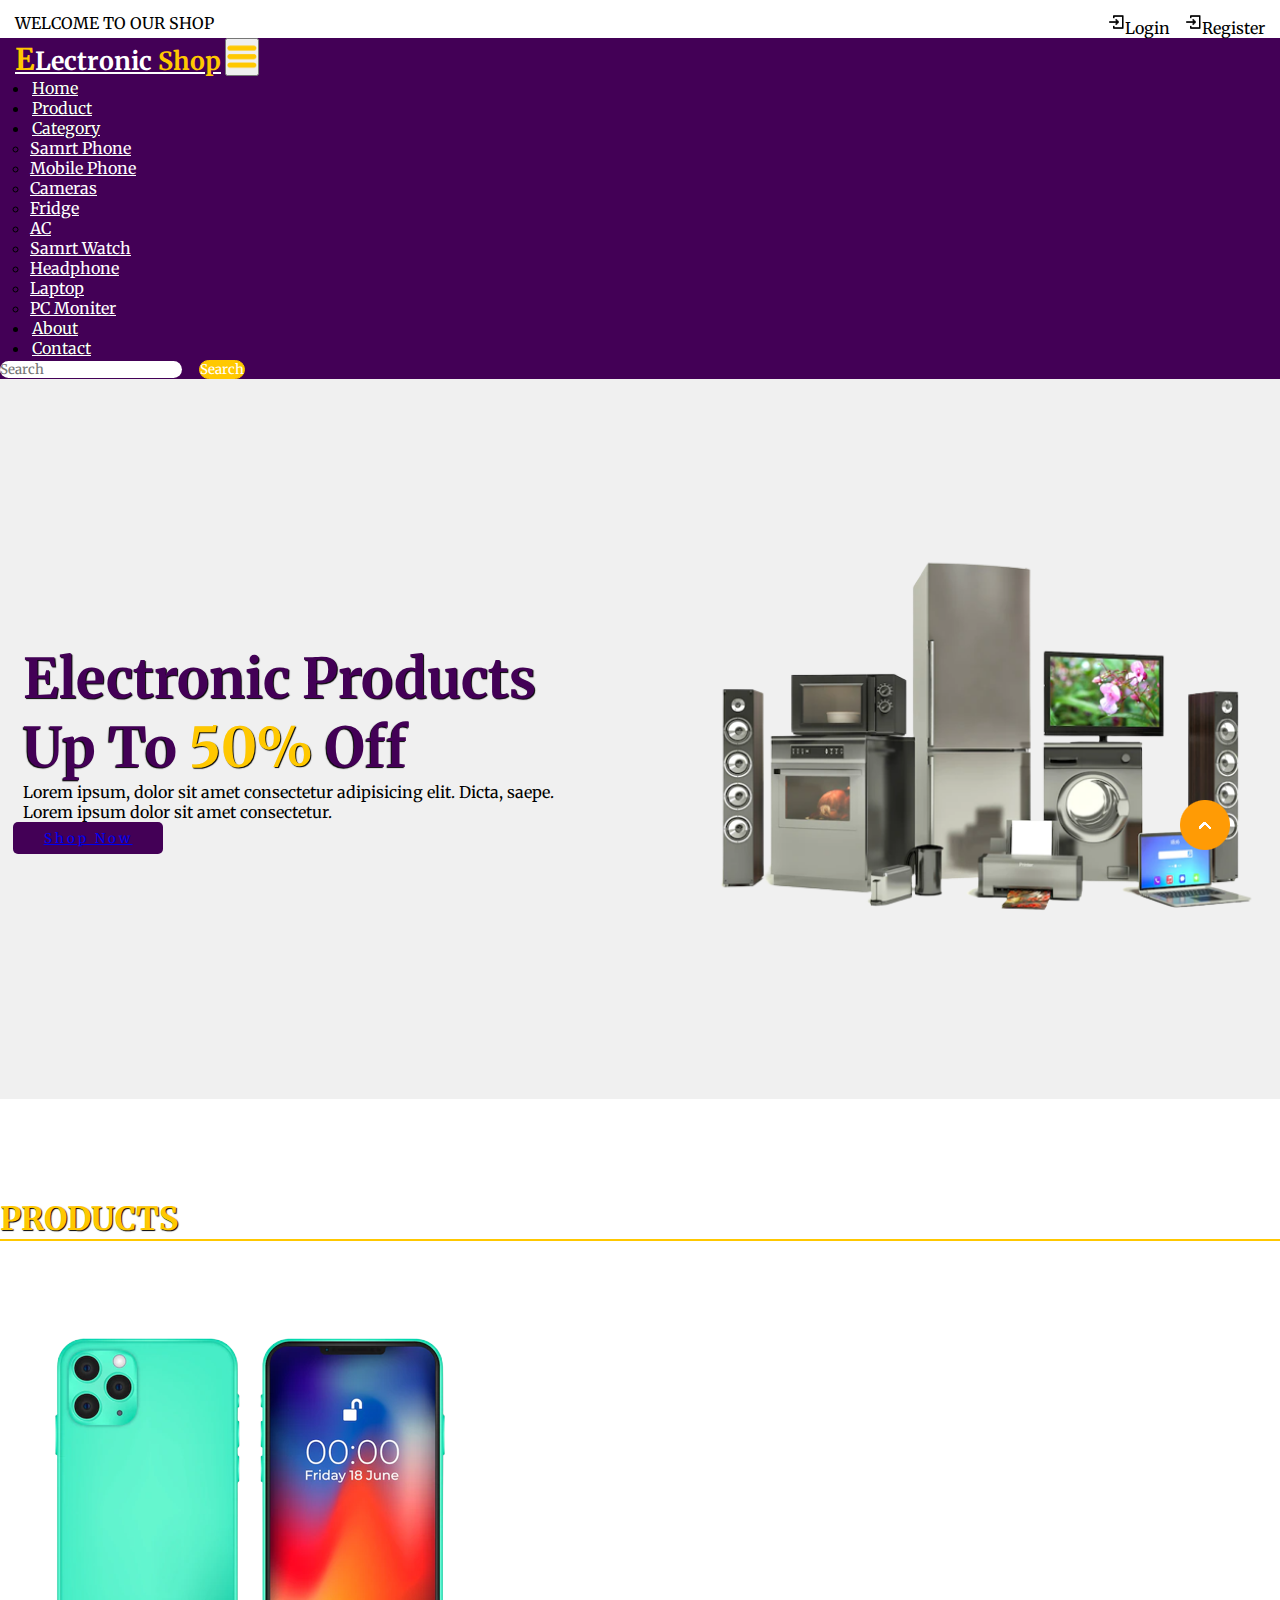
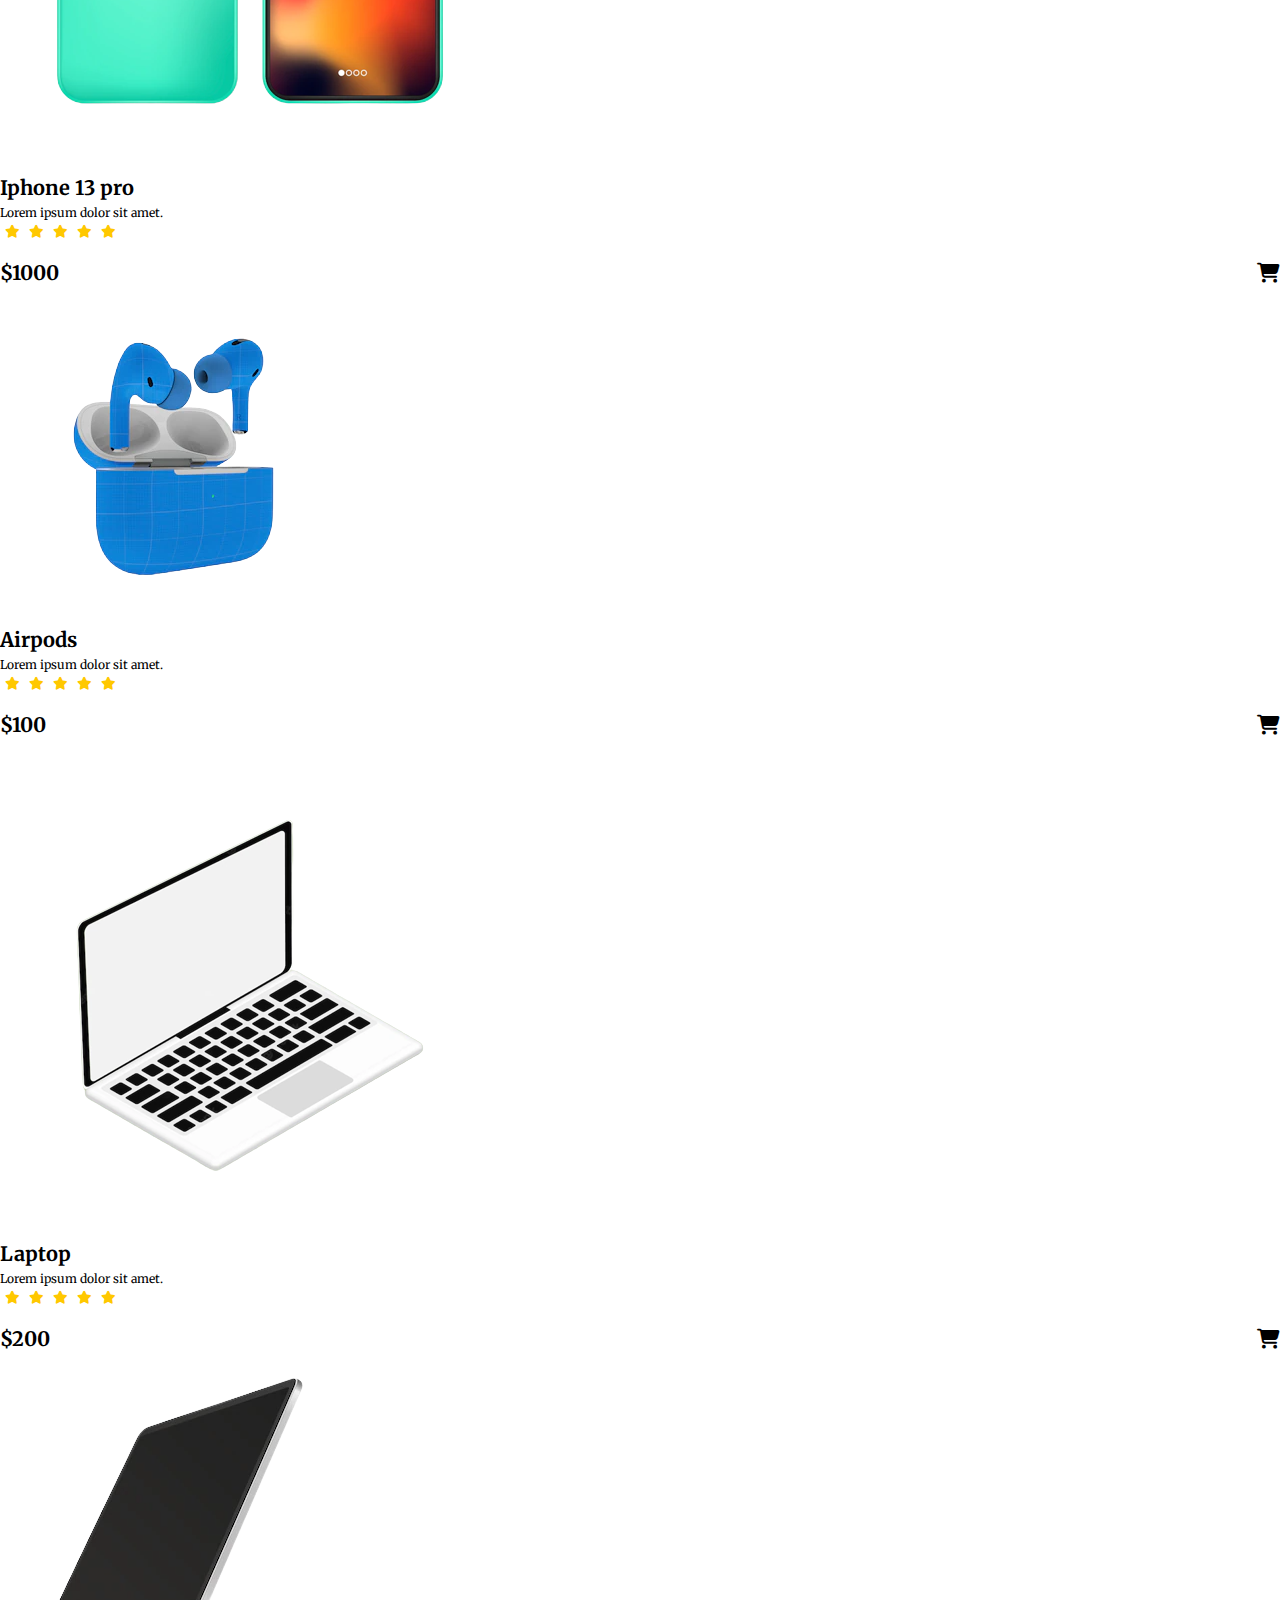
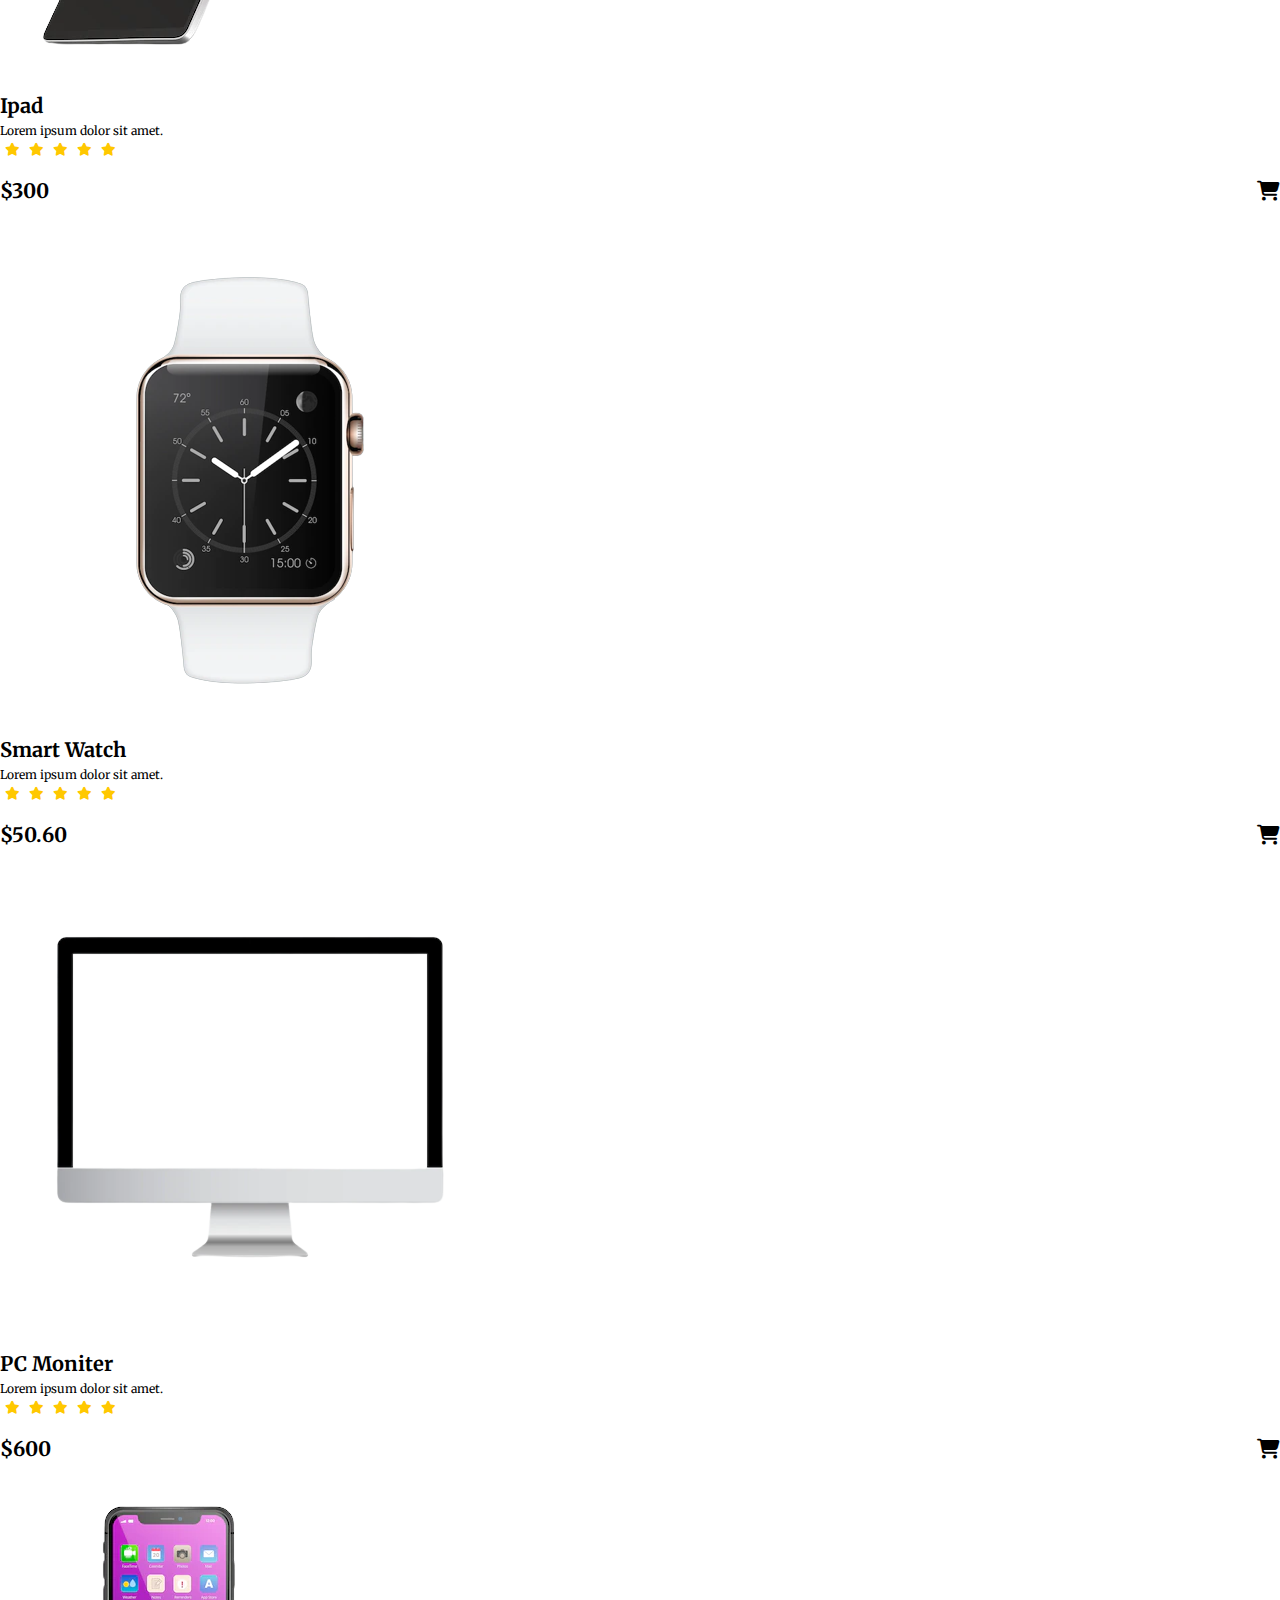
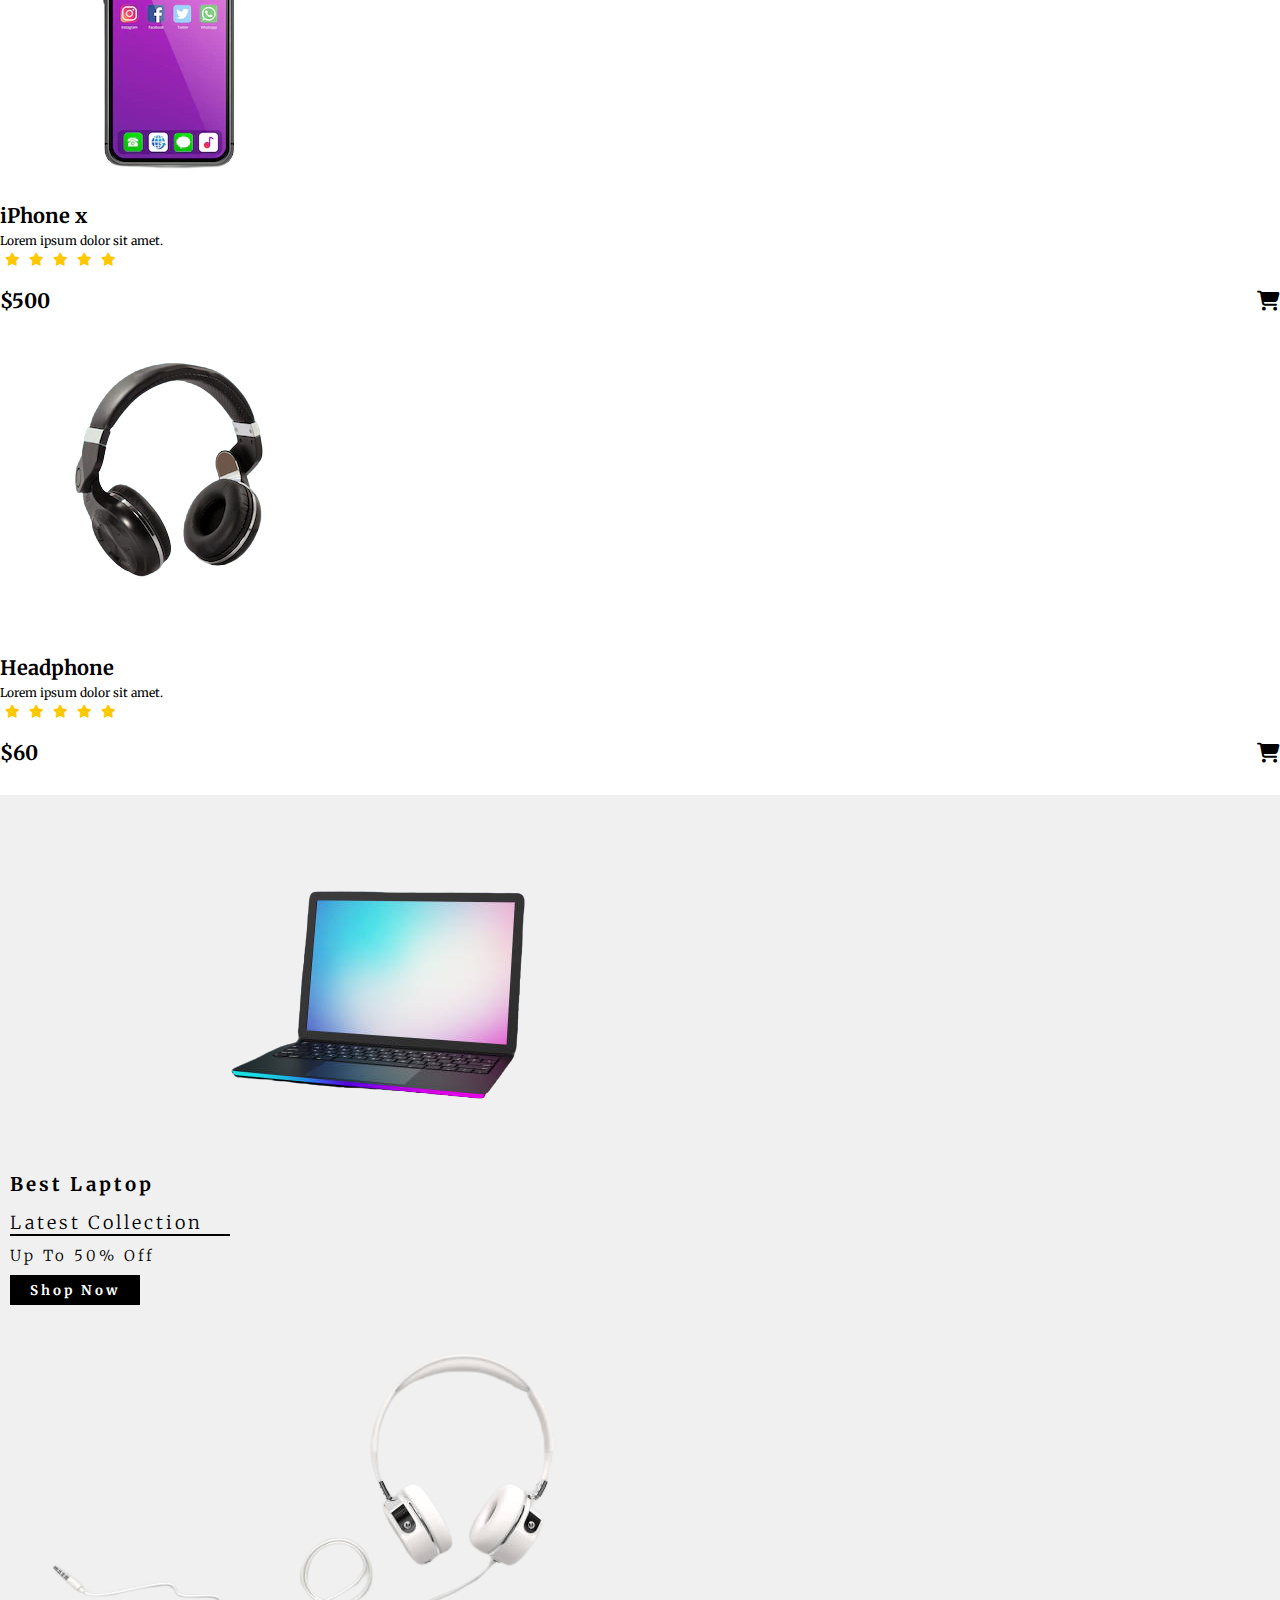
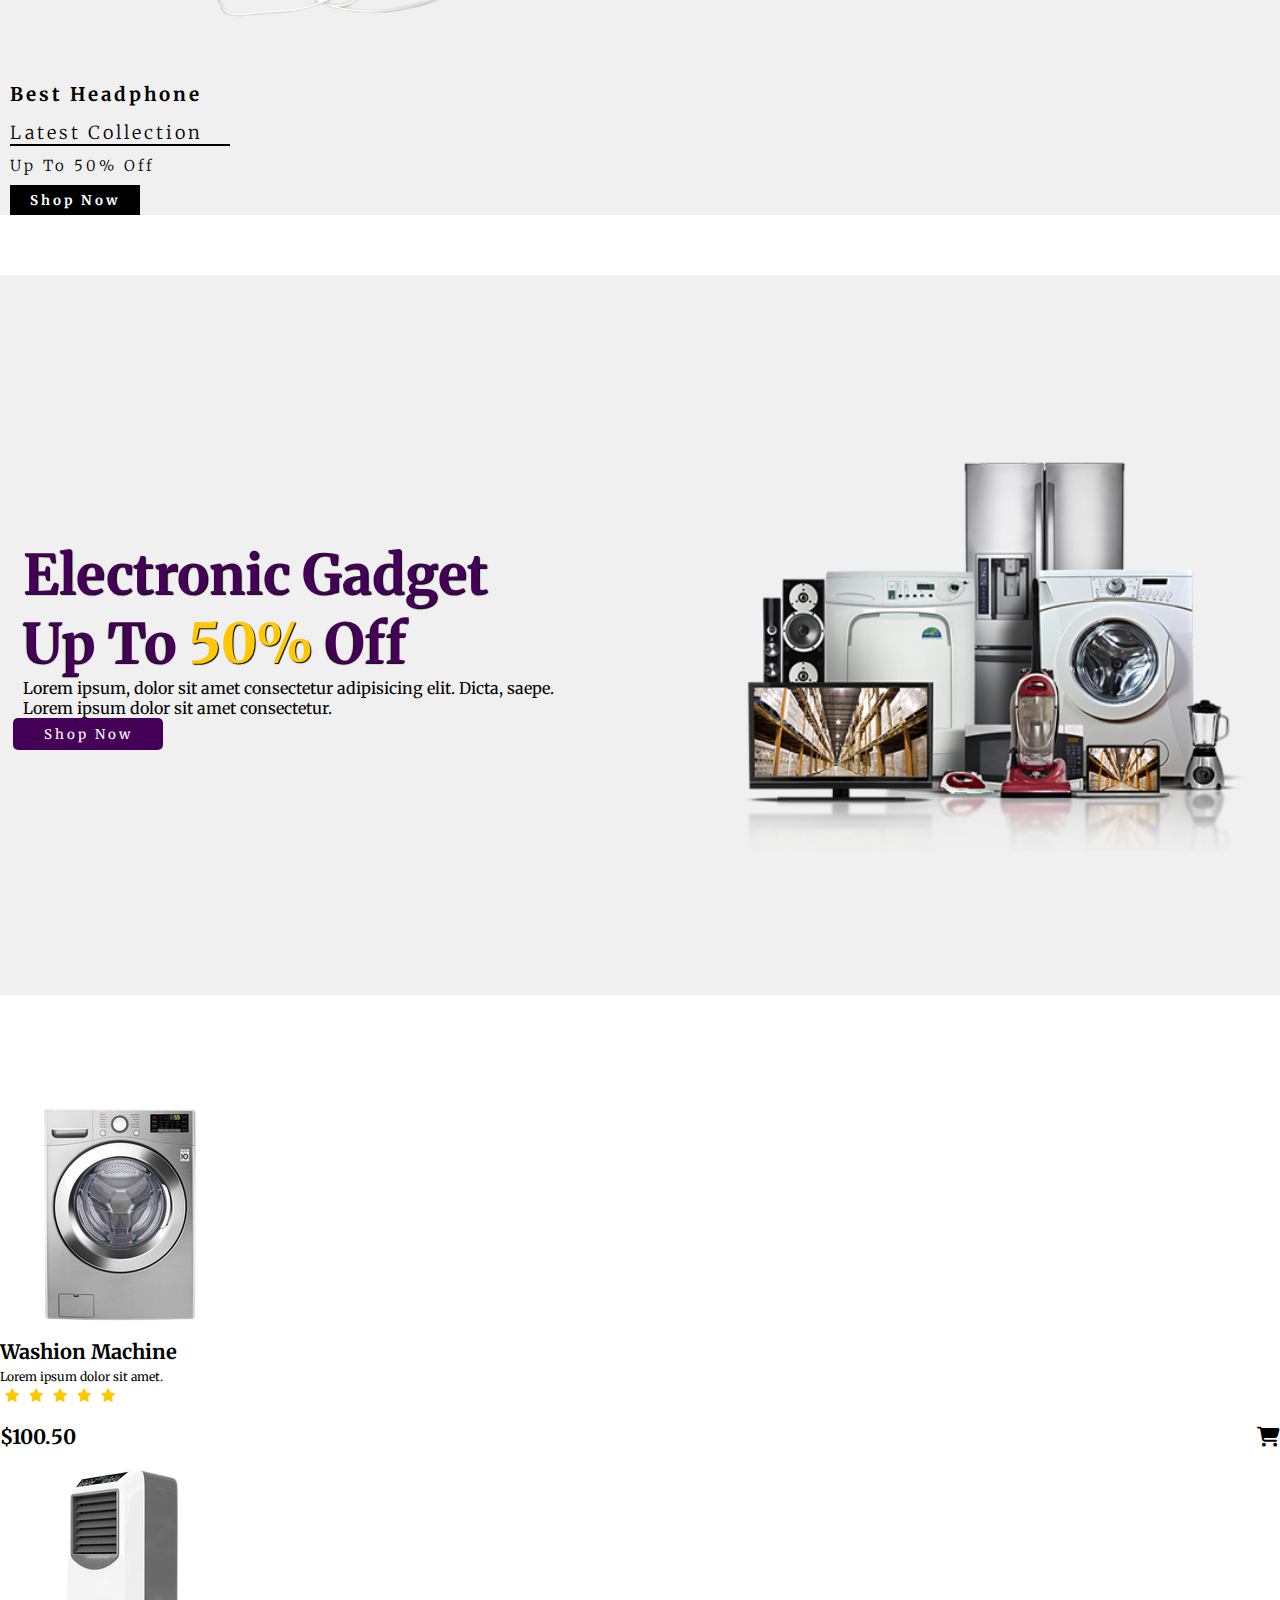
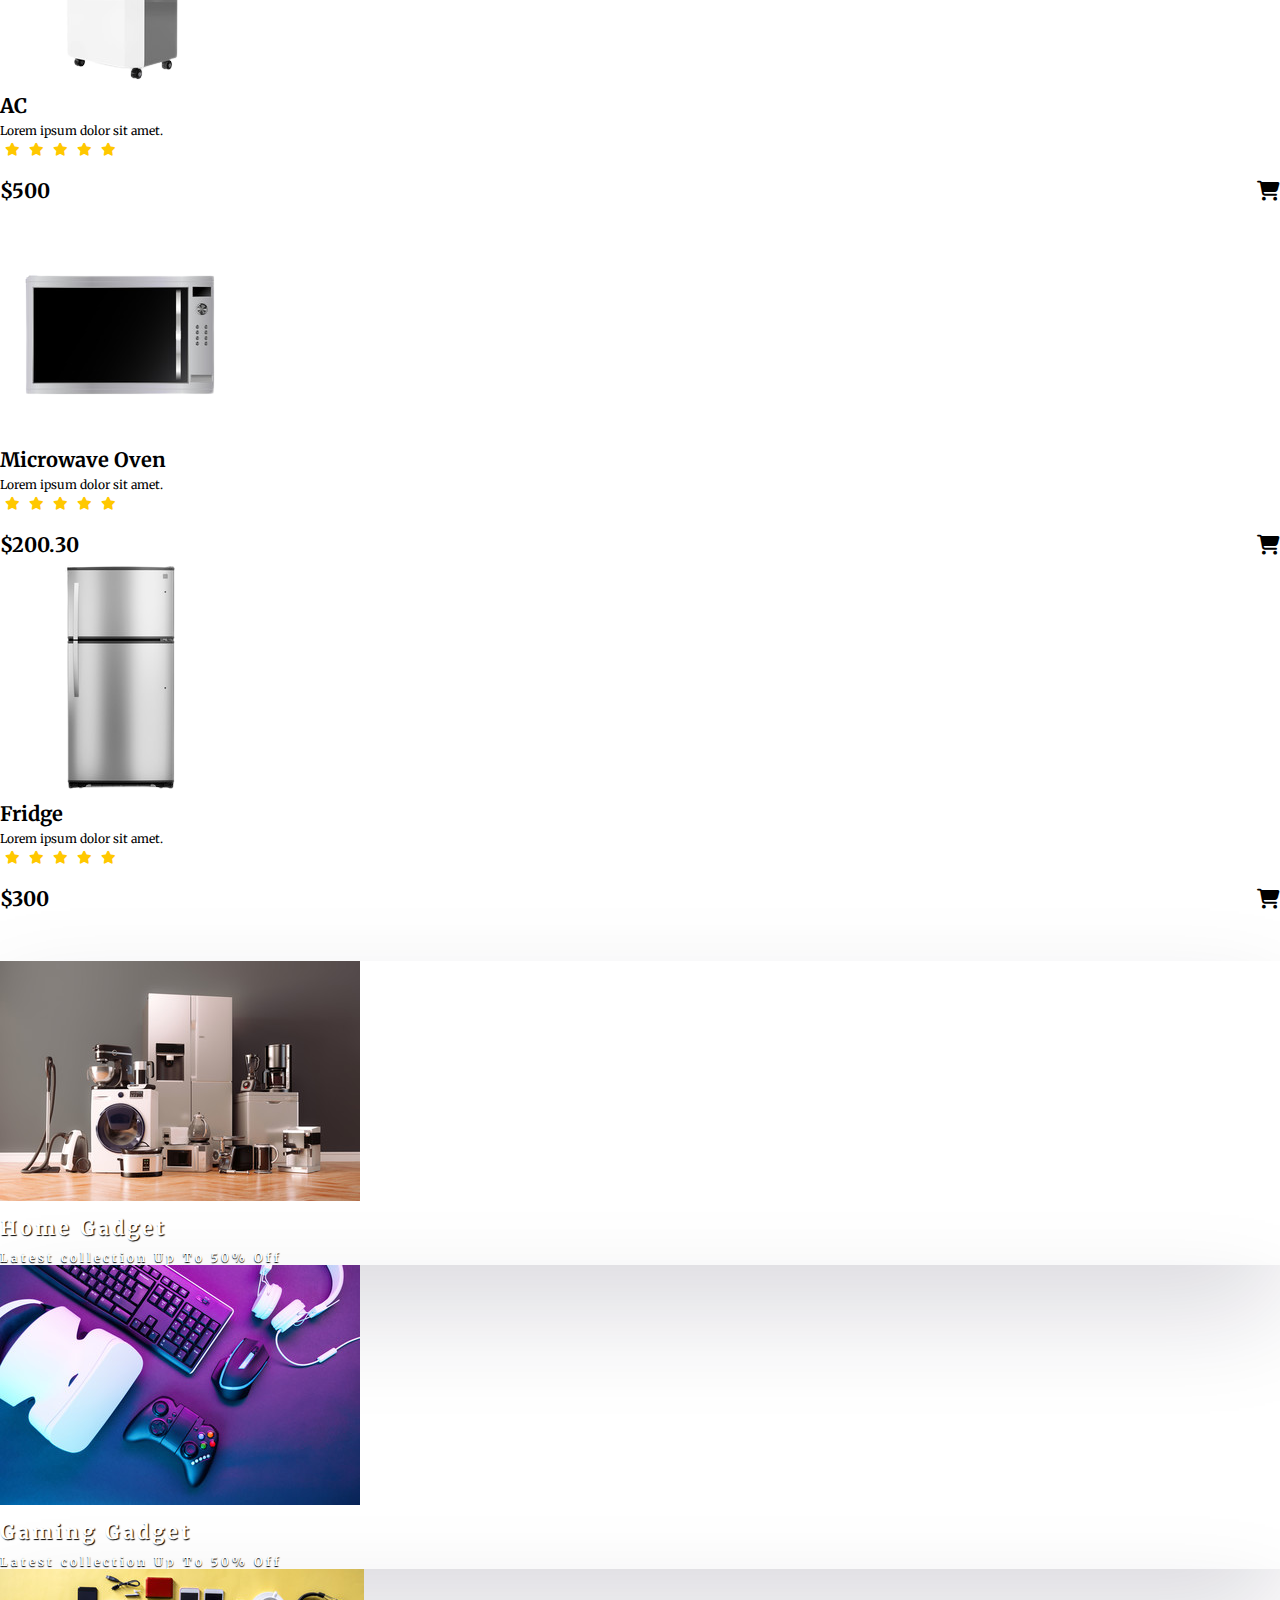
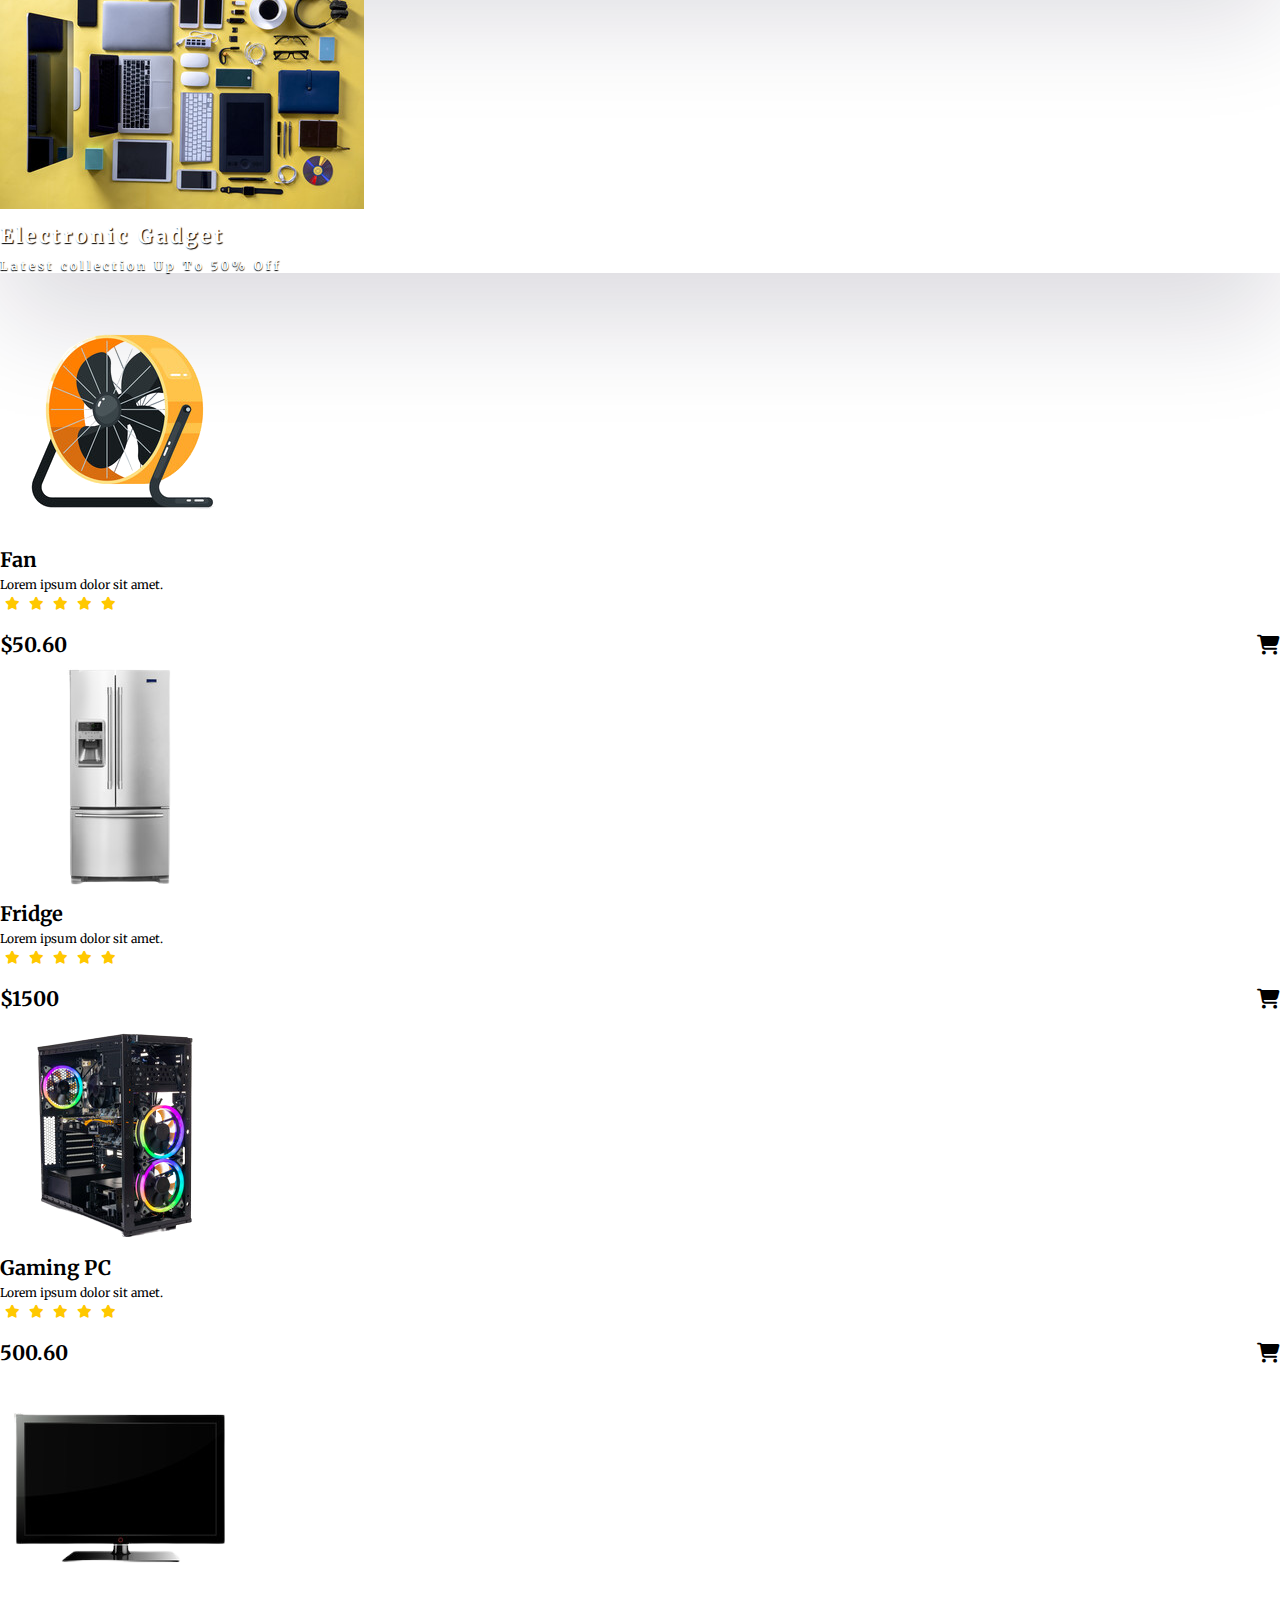
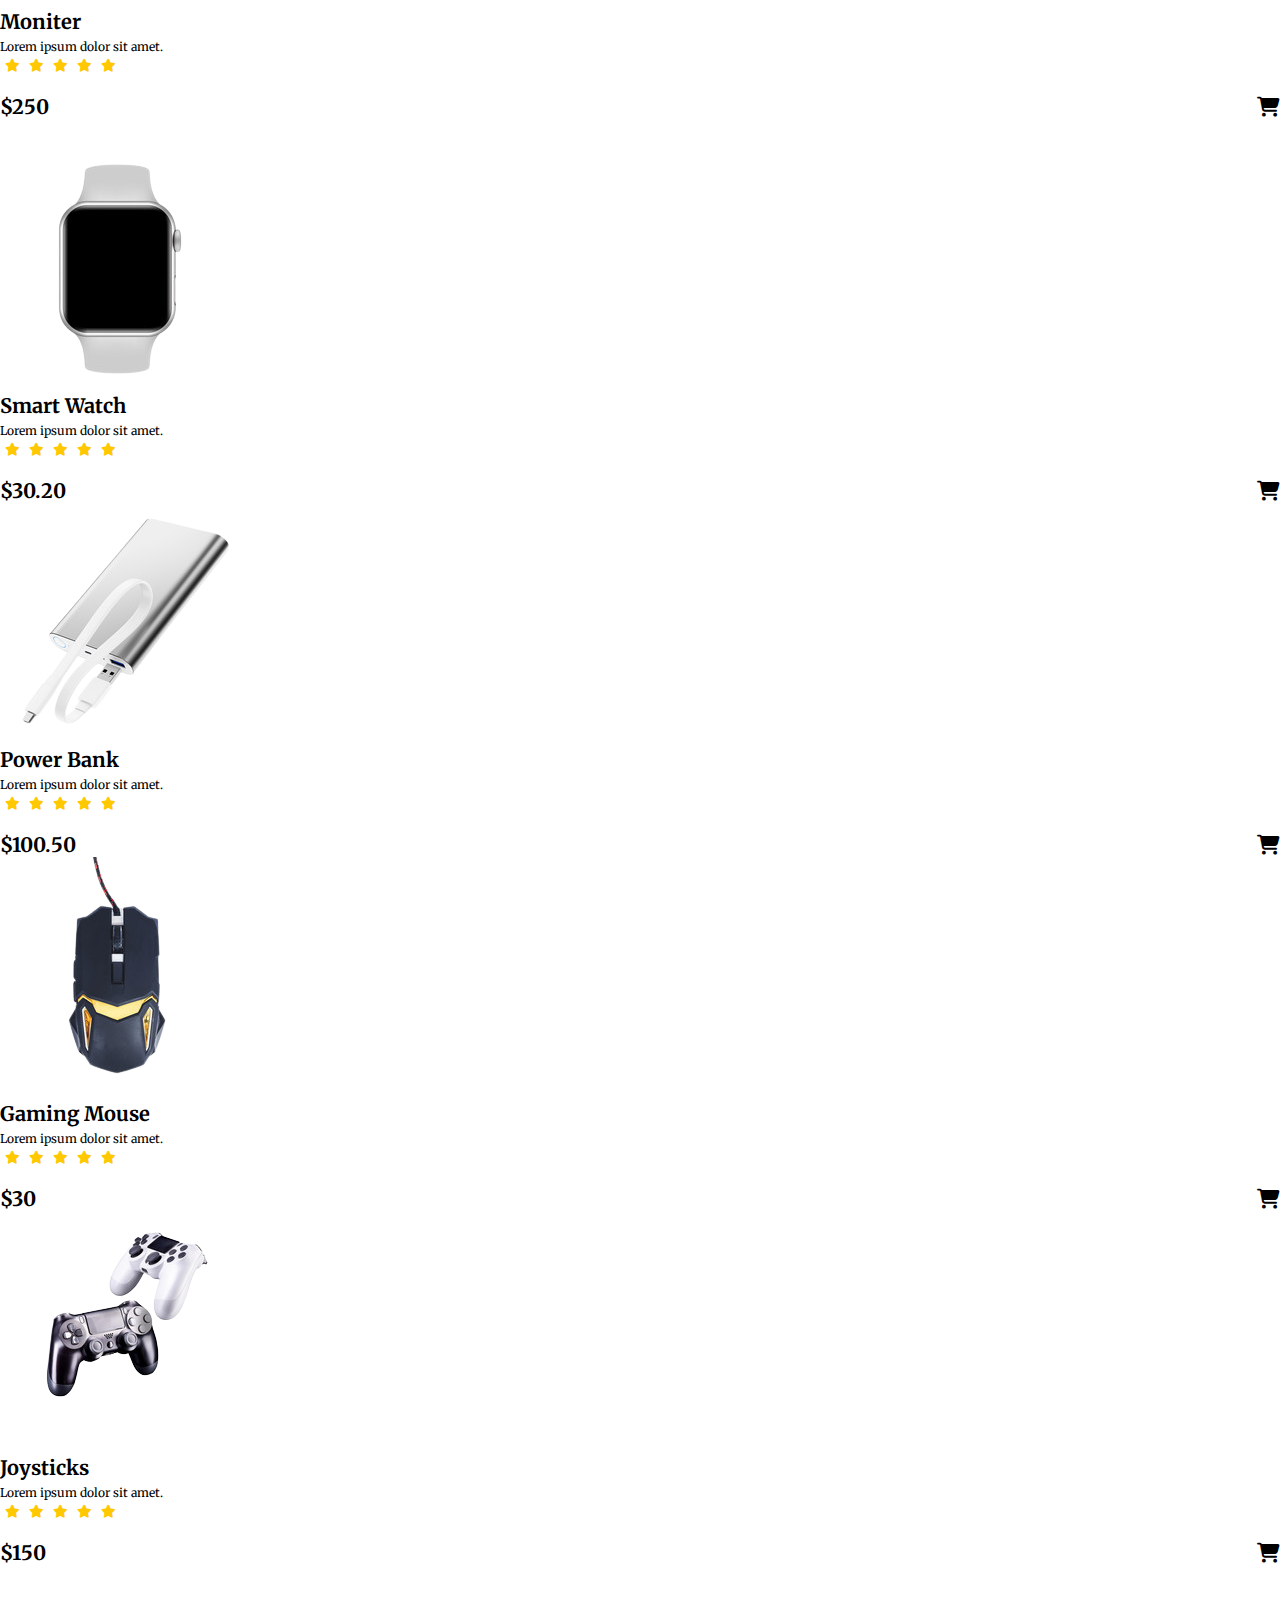
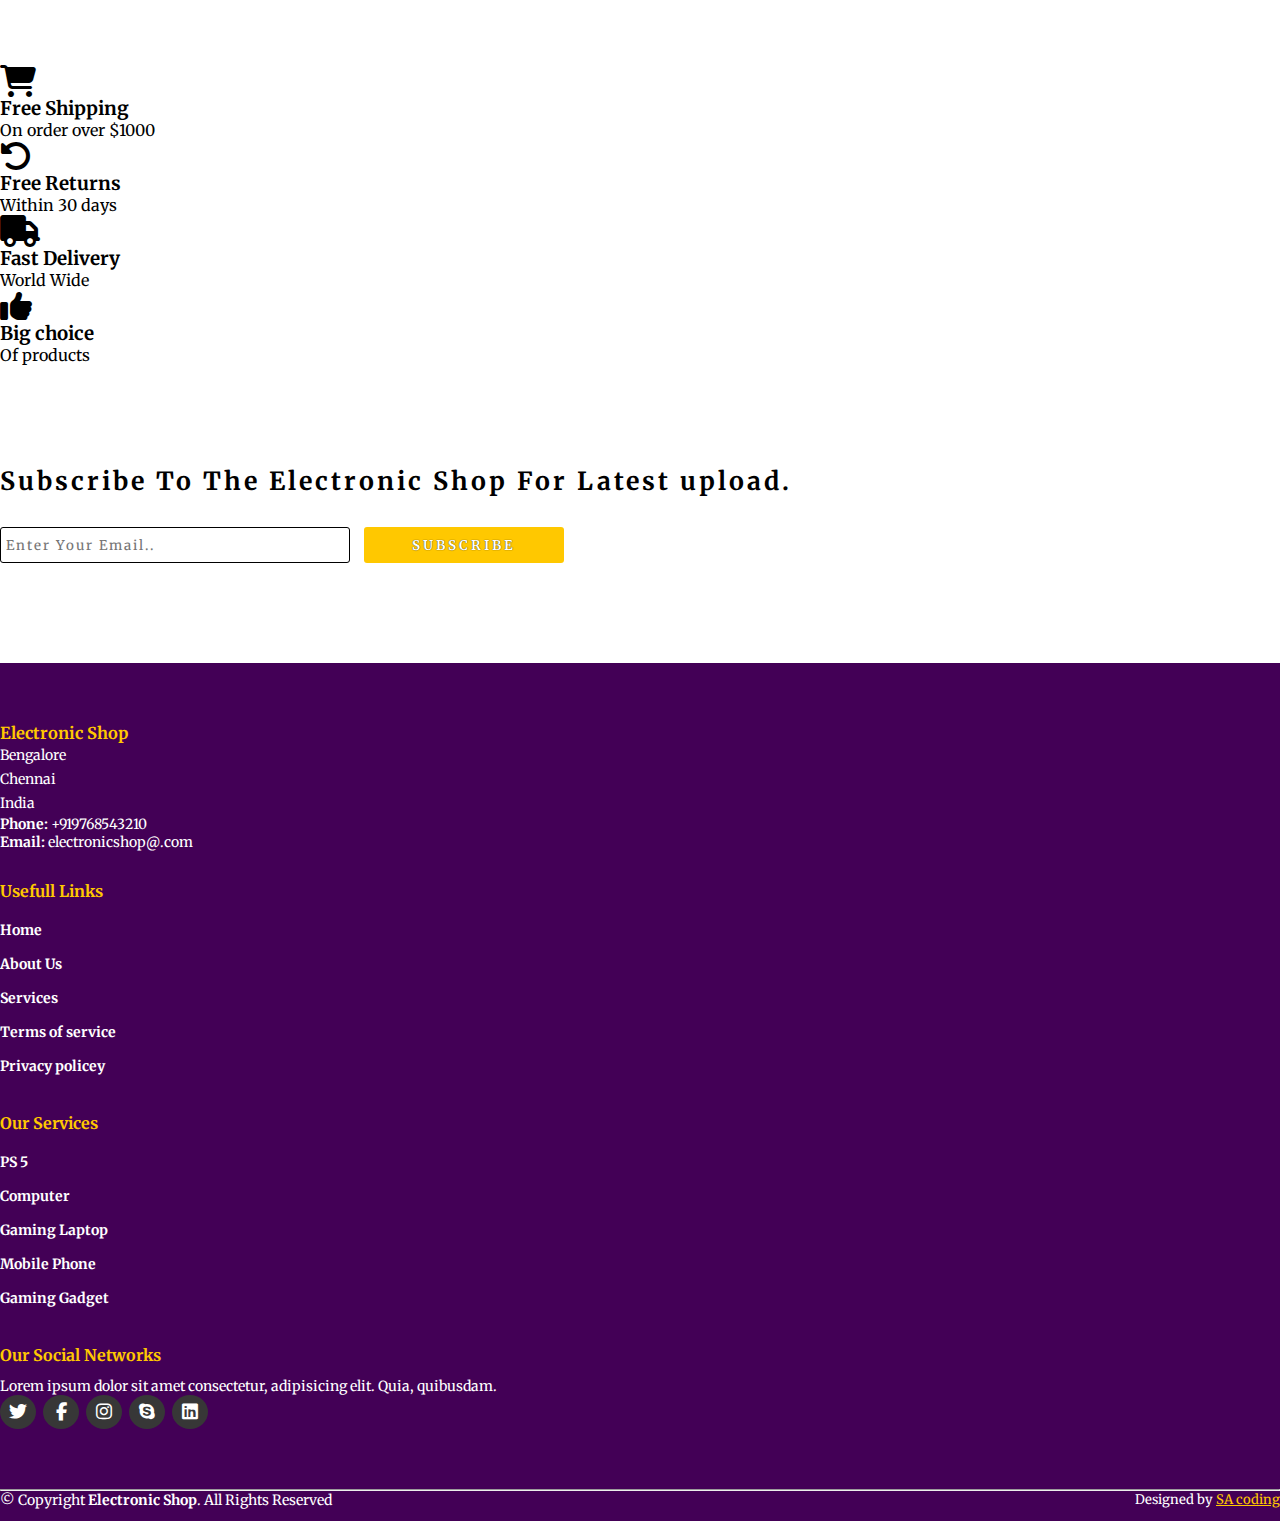
<file: index.html>
<!DOCTYPE html>
<html lang="en">
<head>
    <meta charset="UTF-8">
    <meta http-equiv="X-UA-Compatible" content="IE=edge">
    <meta name="viewport" content="width=device-width, initial-scale=1.0">
    <title>Electronic Shop</title>
    <link rel="stylesheet" href="style.css">
    <link rel="stylesheet" href="https://cdnjs.cloudflare.com/ajax/libs/font-awesome/6.2.0/css/all.min.css">
    <link href="https://cdn.jsdelivr.net/npm/bootstrap@5.0.2/dist/css/bootstrap.min.css" rel="stylesheet" integrity="sha384-EVSTQN3/azprG1Anm3QDgpJLIm9Nao0Yz1ztcQTwFspd3yD65VohhpuuCOmLASjC" crossorigin="anonymous">
    <link rel="preconnect" href="https://fonts.googleapis.com">
    <link rel="preconnect" href="https://fonts.gstatic.com" crossorigin>
    <link href="https://fonts.googleapis.com/css2?family=Merriweather&display=swap" rel="stylesheet">
</head>
<body>
    <div class="top-navbar">
        <p>WELCOME TO OUR SHOP</p>
        <div class="icons">
            <a href="login.html"><img src="./images/register.png" alt="" width="18px">Login</a>
            <a href="register.html"><img src="./images/register.png" alt="" width="18px">Register</a>
        </div>
    </div>
    <nav class="navbar navbar-expand-lg" id="navbar">
        <div class="container-fluid">
          <a class="navbar-brand" href="index.html" id="logo"><span id="span1">E</span>Lectronic <span>Shop</span></a>
          <button class="navbar-toggler" type="button" data-bs-toggle="collapse" data-bs-target="#navbarSupportedContent" aria-controls="navbarSupportedContent" aria-expanded="false" aria-label="Toggle navigation">
            <span><img src="./images/menu.png" alt="" width="30px"></span>
          </button>
          <div class="collapse navbar-collapse" id="navbarSupportedContent">
            <ul class="navbar-nav me-auto mb-2 mb-lg-0">
              <li class="nav-item">
                <a class="nav-link active" aria-current="page" href="index.html">Home</a>
              </li>
              <li class="nav-item">
                <a class="nav-link" href="#">Product</a>
              </li>
              <li class="nav-item dropdown">
                <a class="nav-link dropdown-toggle" href="#" id="navbarDropdown" role="button" data-bs-toggle="dropdown" aria-expanded="false">
                  Category
                </a>
                <ul class="dropdown-menu" aria-labelledby="navbarDropdown" style="background-color: rgb(67 0 86);">
                  <li><a class="dropdown-item" href="#">Samrt Phone</a></li>
                  <li><a class="dropdown-item" href="#">Mobile Phone</a></li>
                  <li><a class="dropdown-item" href="#">Cameras</a></li>
                  <li><a class="dropdown-item" href="#">Fridge</a></li>
                  <li><a class="dropdown-item" href="#">AC</a></li>
                  <li><a class="dropdown-item" href="#">Samrt Watch</a></li>
                  <li><a class="dropdown-item" href="#">Headphone</a></li>
                  <li><a class="dropdown-item" href="#">Laptop</a></li>
                  <li><a class="dropdown-item" href="#">PC Moniter</a></li>
                </ul>
              </li>
              <li class="nav-item">
                <a class="nav-link" href="about.html">About</a>
              </li>
              <li class="nav-item">
                <a class="nav-link" href="contact.html">Contact</a>
              </li>
            </ul>
            <form class="d-flex" id="search">
              <input class="form-control me-2" type="search" placeholder="Search" aria-label="Search">
              <button class="btn btn-outline-success" type="submit">Search</button>
            </form>
          </div>
        </div>
      </nav>
    <section class="home">
    <div class="content">
      <h1> <span>Electronic Products</span>
        <br>
        Up To <span id="span2">50%</span> Off
      </h1>
      <p>Lorem ipsum, dolor sit amet consectetur adipisicing elit. Dicta, saepe.
        <br>Lorem ipsum dolor sit amet consectetur.
      </p>
      <div class="btn"><button><a href="cart.html">Shop Now</a></button></div>

    </div>
    <div class="img">
      <img src="./images/background.png" alt="">
    </div>
  </section>
    <div class="container" id="product-cards">
      <h1 class="text-center">PRODUCTS</h1>
      <div class="row" style="margin-top: 30px;">
        <div class="col-md-3 py-3 py-md-0">
          <div class="card">
            <img src="./images/p6.png" alt="">
            <div class="card-body">
              <h3 class="text-center">Iphone 13 pro</h3>
              <p class="text-center">Lorem ipsum dolor sit amet.</p>
              <div class="star text-center">
                <i class="fa-solid fa-star checked"></i>
                <i class="fa-solid fa-star checked"></i>
                <i class="fa-solid fa-star checked"></i>
                <i class="fa-solid fa-star checked"></i>
                <i class="fa-solid fa-star checked"></i>
              </div>
              <h2>$1000 <span><li class="fa-solid fa-cart-shopping"></li></span></h2>
            </div>
          </div>
        </div>
        <div class="col-md-3 py-3 py-md-0">
          <div class="card">
            <img src="./images/a1.png" alt="">
            <div class="card-body">
              <h3 class="text-center">Airpods</h3>
              <p class="text-center">Lorem ipsum dolor sit amet.</p>
              <div class="star text-center">
                <i class="fa-solid fa-star checked"></i>
                <i class="fa-solid fa-star checked"></i>
                <i class="fa-solid fa-star checked"></i>
                <i class="fa-solid fa-star checked"></i>
                <i class="fa-solid fa-star checked"></i>
              </div>
              <h2>$100 <span><li class="fa-solid fa-cart-shopping"></li></span></h2>
            </div>
          </div>
        </div>
        <div class="col-md-3 py-3 py-md-0">
          <div class="card">
            <img src="./images/laptop2.png" alt="">
            <div class="card-body">
              <h3 class="text-center">Laptop</h3>
              <p class="text-center">Lorem ipsum dolor sit amet.</p>
              <div class="star text-center">
                <i class="fa-solid fa-star checked"></i>
                <i class="fa-solid fa-star checked"></i>
                <i class="fa-solid fa-star checked"></i>
                <i class="fa-solid fa-star checked"></i>
                <i class="fa-solid fa-star checked"></i>
              </div>
              <h2>$200 <span><li class="fa-solid fa-cart-shopping"></li></span></h2>
            </div>
          </div>
        </div>
        <div class="col-md-3 py-3 py-md-0">
          <div class="card">
            <img src="./images/t1.png" alt="">
            <div class="card-body">
              <h3 class="text-center">Ipad</h3>
              <p class="text-center">Lorem ipsum dolor sit amet.</p>
              <div class="star text-center">
                <i class="fa-solid fa-star checked"></i>
                <i class="fa-solid fa-star checked"></i>
                <i class="fa-solid fa-star checked"></i>
                <i class="fa-solid fa-star checked"></i>
                <i class="fa-solid fa-star checked"></i>
              </div>
              <h2>$300 <span><li class="fa-solid fa-cart-shopping"></li></span></h2>
            </div>
          </div>
        </div>
      </div>
      <div class="row" style="margin-top: 30px;">
        <div class="col-md-3 py-3 py-md-0">
          <div class="card">
            <img src="./images/w1.png" alt="">
            <div class="card-body">
              <h3 class="text-center">Smart Watch</h3>
              <p class="text-center">Lorem ipsum dolor sit amet.</p>
              <div class="star text-center">
                <i class="fa-solid fa-star checked"></i>
                <i class="fa-solid fa-star checked"></i>
                <i class="fa-solid fa-star checked"></i>
                <i class="fa-solid fa-star checked"></i>
                <i class="fa-solid fa-star checked"></i>
              </div>
              <h2>$50.60 <span><li class="fa-solid fa-cart-shopping"></li></span></h2>
            </div>
          </div>
        </div>
        <div class="col-md-3 py-3 py-md-0">
          <div class="card">
            <img src="./images/pcm1.png" alt="">
            <div class="card-body">
              <h3 class="text-center">PC Moniter</h3>
              <p class="text-center">Lorem ipsum dolor sit amet.</p>
              <div class="star text-center">
                <i class="fa-solid fa-star checked"></i>
                <i class="fa-solid fa-star checked"></i>
                <i class="fa-solid fa-star checked"></i>
                <i class="fa-solid fa-star checked"></i>
                <i class="fa-solid fa-star checked"></i>
              </div>
              <h2>$600 <span><li class="fa-solid fa-cart-shopping"></li></span></h2>
            </div>
          </div>
        </div>
        <div class="col-md-3 py-3 py-md-0">
          <div class="card">
            <img src="./images/phone1.png" alt="">
            <div class="card-body">
              <h3 class="text-center">iPhone x</h3>
              <p class="text-center">Lorem ipsum dolor sit amet.</p>
              <div class="star text-center">
                <i class="fa-solid fa-star checked"></i>
                <i class="fa-solid fa-star checked"></i>
                <i class="fa-solid fa-star checked"></i>
                <i class="fa-solid fa-star checked"></i>
                <i class="fa-solid fa-star checked"></i>
              </div>
              <h2>$500 <span><li class="fa-solid fa-cart-shopping"></li></span></h2>
            </div>
          </div>
        </div>
        <div class="col-md-3 py-3 py-md-0">
          <div class="card">
            <img src="./images/h1.png" alt="">
            <div class="card-body">
              <h3 class="text-center">Headphone</h3>
              <p class="text-center">Lorem ipsum dolor sit amet.</p>
              <div class="star text-center">
                <i class="fa-solid fa-star checked"></i>
                <i class="fa-solid fa-star checked"></i>
                <i class="fa-solid fa-star checked"></i>
                <i class="fa-solid fa-star checked"></i>
                <i class="fa-solid fa-star checked"></i>
              </div>
              <h2>$60 <span><li class="fa-solid fa-cart-shopping"></li></span></h2>
            </div>
          </div>
        </div>
      </div>
    </div>
    <div class="container" id="other-cards">
      <div class="row">
        <div class="col-md-6 py-3 py-md-0">
          <div class="card">
            <img src="./images/c1.png" alt="">
            <div class="card-img-overlay">
              <h3>Best Laptop</h3>
              <h5>Latest Collection</h5>
              <p>Up To 50% Off</p>
              <button id="shopnow">Shop Now</button>
            </div>
          </div>
        </div>
        <div class="col-md-6 py-3 py-md-0">
          <div class="card">
            <img src="./images/c2.png" alt="">
            <div class="card-img-overlay">
              <h3>Best Headphone</h3>
              <h5>Latest Collection</h5>
              <p>Up To 50% Off</p>
              <button id="shopnow">Shop Now</button>
            </div>
          </div>
        </div>
      </div>
    </div>
    <section class="banner">
      <div class="content">
        <h1> <span>Electronic Gadget</span>
          <br>
          Up To <span id="span2">50%</span> Off
        </h1>
        <p>Lorem ipsum, dolor sit amet consectetur adipisicing elit. Dicta, saepe.
          <br>Lorem ipsum dolor sit amet consectetur.
        </p>
        <div class="btn"><button>Shop Now</button></div>
  
      </div>
      <div class="img">
        <img src="./images/image1.png" alt="">
      </div>
    </section>
    <div class="container" id="product-cards">

      <div class="row" style="margin-top: 30px;">
        <div class="col-md-3 py-3 py-md-0">
          <div class="card">
            <img src="./images/pr1.png" alt="">
            <div class="card-body">
              <h3 class="text-center">Washion Machine</h3>
              <p class="text-center">Lorem ipsum dolor sit amet.</p>
              <div class="star text-center">
                <i class="fa-solid fa-star checked"></i>
                <i class="fa-solid fa-star checked"></i>
                <i class="fa-solid fa-star checked"></i>
                <i class="fa-solid fa-star checked"></i>
                <i class="fa-solid fa-star checked"></i>
              </div>
              <h2>$100.50 <span><li class="fa-solid fa-cart-shopping"></li></span></h2>
            </div>
          </div>
        </div>
        <div class="col-md-3 py-3 py-md-0">
          <div class="card">
            <img src="./images/pr2.png" alt="">
            <div class="card-body">
              <h3 class="text-center">AC</h3>
              <p class="text-center">Lorem ipsum dolor sit amet.</p>
              <div class="star text-center">
                <i class="fa-solid fa-star checked"></i>
                <i class="fa-solid fa-star checked"></i>
                <i class="fa-solid fa-star checked"></i>
                <i class="fa-solid fa-star checked"></i>
                <i class="fa-solid fa-star checked"></i>
              </div>
              <h2>$500 <span><li class="fa-solid fa-cart-shopping"></li></span></h2>
            </div>
          </div>
        </div>
        <div class="col-md-3 py-3 py-md-0">
          <div class="card">
            <img src="./images/pr3.png" alt="">
            <div class="card-body">
              <h3 class="text-center">Microwave Oven</h3>
              <p class="text-center">Lorem ipsum dolor sit amet.</p>
              <div class="star text-center">
                <i class="fa-solid fa-star checked"></i>
                <i class="fa-solid fa-star checked"></i>
                <i class="fa-solid fa-star checked"></i>
                <i class="fa-solid fa-star checked"></i>
                <i class="fa-solid fa-star checked"></i>
              </div>
              <h2>$200.30 <span><li class="fa-solid fa-cart-shopping"></li></span></h2>
            </div>
          </div>
        </div>
        <div class="col-md-3 py-3 py-md-0">
          <div class="card">
            <img src="./images/pr4.png" alt="">
            <div class="card-body">
              <h3 class="text-center">Fridge</h3>
              <p class="text-center">Lorem ipsum dolor sit amet.</p>
              <div class="star text-center">
                <i class="fa-solid fa-star checked"></i>
                <i class="fa-solid fa-star checked"></i>
                <i class="fa-solid fa-star checked"></i>
                <i class="fa-solid fa-star checked"></i>
                <i class="fa-solid fa-star checked"></i>
              </div>
              <h2>$300 <span><li class="fa-solid fa-cart-shopping"></li></span></h2>
            </div>
          </div>
        </div>
      </div>
    <div class="container" id="other">
      <div class="row">
        <div class="col-md-4 py-3 py-md-0">
          <div class="card">
            <img src="./images/c3.png" alt="">
            <div class="card-img-overlay">
              <h3>Home Gadget</h3>
              <p>Latest collection Up To 50% Off</p>
            </div>
          </div>
        </div>
        <div class="col-md-4 py-3 py-md-0">
          <div class="card">
            <img src="./images/c4.png" alt="">
            <div class="card-img-overlay">
              <h3>Gaming Gadget</h3>
              <p>Latest collection Up To 50% Off</p>
            </div>
          </div>
        </div>
        <div class="col-md-4 py-3 py-md-0">
          <div class="card">
            <img src="./images/c5.png" alt="">
            <div class="card-img-overlay">
              <h3>Electronic Gadget</h3>
              <p>Latest collection Up To 50% Off</p>
            </div>
          </div>
        </div>
      </div>
    </div>
      <div class="row" style="margin-top: 30px;">
        <div class="col-md-3 py-3 py-md-0">
          <div class="card">
            <img src="./images/pr5.png" alt="">
            <div class="card-body">
              <h3 class="text-center">Fan</h3>
              <p class="text-center">Lorem ipsum dolor sit amet.</p>
              <div class="star text-center">
                <i class="fa-solid fa-star checked"></i>
                <i class="fa-solid fa-star checked"></i>
                <i class="fa-solid fa-star checked"></i>
                <i class="fa-solid fa-star checked"></i>
                <i class="fa-solid fa-star checked"></i>
              </div>
              <h2>$50.60 <span><li class="fa-solid fa-cart-shopping"></li></span></h2>
            </div>
          </div>
        </div>
        <div class="col-md-3 py-3 py-md-0">
          <div class="card">
            <img src="./images/pr6.png" alt="">
            <div class="card-body">
              <h3 class="text-center">Fridge</h3>
              <p class="text-center">Lorem ipsum dolor sit amet.</p>
              <div class="star text-center">
                <i class="fa-solid fa-star checked"></i>
                <i class="fa-solid fa-star checked"></i>
                <i class="fa-solid fa-star checked"></i>
                <i class="fa-solid fa-star checked"></i>
                <i class="fa-solid fa-star checked"></i>
              </div>
              <h2>$1500 <span><li class="fa-solid fa-cart-shopping"></li></span></h2>
            </div>
          </div>
        </div>
        <div class="col-md-3 py-3 py-md-0">
          <div class="card">
            <img src="./images/pr7.png" alt="">
            <div class="card-body">
              <h3 class="text-center">Gaming PC</h3>
              <p class="text-center">Lorem ipsum dolor sit amet.</p>
              <div class="star text-center">
                <i class="fa-solid fa-star checked"></i>
                <i class="fa-solid fa-star checked"></i>
                <i class="fa-solid fa-star checked"></i>
                <i class="fa-solid fa-star checked"></i>
                <i class="fa-solid fa-star checked"></i>
              </div>
              <h2>500.60 <span><li class="fa-solid fa-cart-shopping"></li></span></h2>
            </div>
          </div>
        </div>
        <div class="col-md-3 py-3 py-md-0">
          <div class="card">
            <img src="./images/pr8.png" alt="">
            <div class="card-body">
              <h3 class="text-center">Moniter</h3>
              <p class="text-center">Lorem ipsum dolor sit amet.</p>
              <div class="star text-center">
                <i class="fa-solid fa-star checked"></i>
                <i class="fa-solid fa-star checked"></i>
                <i class="fa-solid fa-star checked"></i>
                <i class="fa-solid fa-star checked"></i>
                <i class="fa-solid fa-star checked"></i>
              </div>
              <h2>$250 <span><li class="fa-solid fa-cart-shopping"></li></span></h2>
            </div>
          </div>
        </div>
      </div>
      <div class="row" style="margin-top: 30px;">
        <div class="col-md-3 py-3 py-md-0">
          <div class="card">
            <img src="./images/pr9.png" alt="">
            <div class="card-body">
              <h3 class="text-center">Smart Watch</h3>
              <p class="text-center">Lorem ipsum dolor sit amet.</p>
              <div class="star text-center">
                <i class="fa-solid fa-star checked"></i>
                <i class="fa-solid fa-star checked"></i>
                <i class="fa-solid fa-star checked"></i>
                <i class="fa-solid fa-star checked"></i>
                <i class="fa-solid fa-star checked"></i>
              </div>
              <h2>$30.20 <span><li class="fa-solid fa-cart-shopping"></li></span></h2>
            </div>
          </div>
        </div>
        <div class="col-md-3 py-3 py-md-0">
          <div class="card">
            <img src="./images/pr10.png" alt="">
            <div class="card-body">
              <h3 class="text-center">Power Bank</h3>
              <p class="text-center">Lorem ipsum dolor sit amet.</p>
              <div class="star text-center">
                <i class="fa-solid fa-star checked"></i>
                <i class="fa-solid fa-star checked"></i>
                <i class="fa-solid fa-star checked"></i>
                <i class="fa-solid fa-star checked"></i>
                <i class="fa-solid fa-star checked"></i>
              </div>
              <h2>$100.50 <span><li class="fa-solid fa-cart-shopping"></li></span></h2>
            </div>
          </div>
        </div>
        <div class="col-md-3 py-3 py-md-0">
          <div class="card">
            <img src="./images/pr11.png" alt="">
            <div class="card-body">
              <h3 class="text-center">Gaming Mouse</h3>
              <p class="text-center">Lorem ipsum dolor sit amet.</p>
              <div class="star text-center">
                <i class="fa-solid fa-star checked"></i>
                <i class="fa-solid fa-star checked"></i>
                <i class="fa-solid fa-star checked"></i>
                <i class="fa-solid fa-star checked"></i>
                <i class="fa-solid fa-star checked"></i>
              </div>
              <h2>$30 <span><li class="fa-solid fa-cart-shopping"></li></span></h2>
            </div>
          </div>
        </div>
        <div class="col-md-3 py-3 py-md-0">
          <div class="card">
            <img src="./images/pr12.png" alt="">
            <div class="card-body">
              <h3 class="text-center">Joysticks</h3>
              <p class="text-center">Lorem ipsum dolor sit amet.</p>
              <div class="star text-center">
                <i class="fa-solid fa-star checked"></i>
                <i class="fa-solid fa-star checked"></i>
                <i class="fa-solid fa-star checked"></i>
                <i class="fa-solid fa-star checked"></i>
                <i class="fa-solid fa-star checked"></i>
              </div>
              <h2>$150 <span><li class="fa-solid fa-cart-shopping"></li></span></h2>
            </div>
          </div>
        </div>
      </div>
    </div>
    <div class="container" id="offer">
      <div class="row">
        <div class="col-md-3 py-3 py-md-0">
          <i class="fa-solid fa-cart-shopping"></i>
          <h3>Free Shipping</h3>
          <p>On order over $1000</p>
        </div>
        <div class="col-md-3 py-3 py-md-0">
          <i class="fa-solid fa-rotate-left"></i>
          <h3>Free Returns</h3>
          <p>Within 30 days</p>
        </div>
        <div class="col-md-3 py-3 py-md-0">
          <i class="fa-solid fa-truck"></i>
          <h3>Fast Delivery</h3>
          <p>World Wide</p>
        </div>
        <div class="col-md-3 py-3 py-md-0">
          <i class="fa-solid fa-thumbs-up"></i>
          <h3>Big choice</h3>
          <p>Of products</p>
        </div>
      </div>
    </div>
    <div class="container" id="newslater">
      <h3 class="text-center">Subscribe To The Electronic Shop For Latest upload.</h3>
      <div class="input text-center">
        <input type="text" placeholder="Enter Your Email..">
        <button id="subscribe">SUBSCRIBE</button>
      </div>
    </div>
    <footer id="footer">
      <div class="footer-top">
        <div class="container">
          <div class="row">
            <div class="col-lg-3 col-md-6 footer-contact">
              <h3>Electronic Shop</h3>
              <p>
                Bengalore <br>
                Chennai<br>
                India <br>
              </p>
              <strong>Phone:</strong> +919768543210 <br>
              <strong>Email:</strong> electronicshop@.com <br>
            </div>
            <div class="col-lg-3 col-md-6 footer-links">
              <h4>Usefull Links</h4>
             <ul>
              <li><a href="#">Home</a></li>
              <li><a href="#">About Us</a></li>
              <li><a href="#">Services</a></li>
              <li><a href="#">Terms of service</a></li>
              <li><a href="#">Privacy policey</a></li>
             </ul>
            </div>
            <div class="col-lg-3 col-md-6 footer-links">
              <h4>Our Services</h4>
             <ul>
              <li><a href="#">PS 5</a></li>
              <li><a href="#">Computer</a></li>
              <li><a href="#">Gaming Laptop</a></li>
              <li><a href="#">Mobile Phone</a></li>
              <li><a href="#">Gaming Gadget</a></li>
             </ul>
            </div>
            <div class="col-lg-3 col-md-6 footer-links">
              <h4>Our Social Networks</h4>
              <p>Lorem ipsum dolor sit amet consectetur, adipisicing elit. Quia, quibusdam.</p>
              <div class="socail-links mt-3">
                <a href="#"><i class="fa-brands fa-twitter"></i></a>
                <a href="#"><i class="fa-brands fa-facebook-f"></i></a>
                <a href="#"><i class="fa-brands fa-instagram"></i></a>
                <a href="#"><i class="fa-brands fa-skype"></i></a>
                <a href="#"><i class="fa-brands fa-linkedin"></i></a>
              </div>
            </div>
          </div>
        </div>
      </div>
      <hr>
      <div class="container py-4">
        <div class="copyright">
          &copy; Copyright <strong><span>Electronic Shop</span></strong>. All Rights Reserved
        </div>
        <div class="credits">
          Designed by <a href="#">SA coding</a>
        </div>
      </div>
    </footer>
    <a href="#" class="arrow"><i><img src="./images/arrow.png" alt=""></i></a>
    <script src="https://cdn.jsdelivr.net/npm/bootstrap@5.0.2/dist/js/bootstrap.bundle.min.js" integrity="sha384-MrcW6ZMFYlzcLA8Nl+NtUVF0sA7MsXsP1UyJoMp4YLEuNSfAP+JcXn/tWtIaxVXM" crossorigin="anonymous"></script>
</body>
</html>
</file>
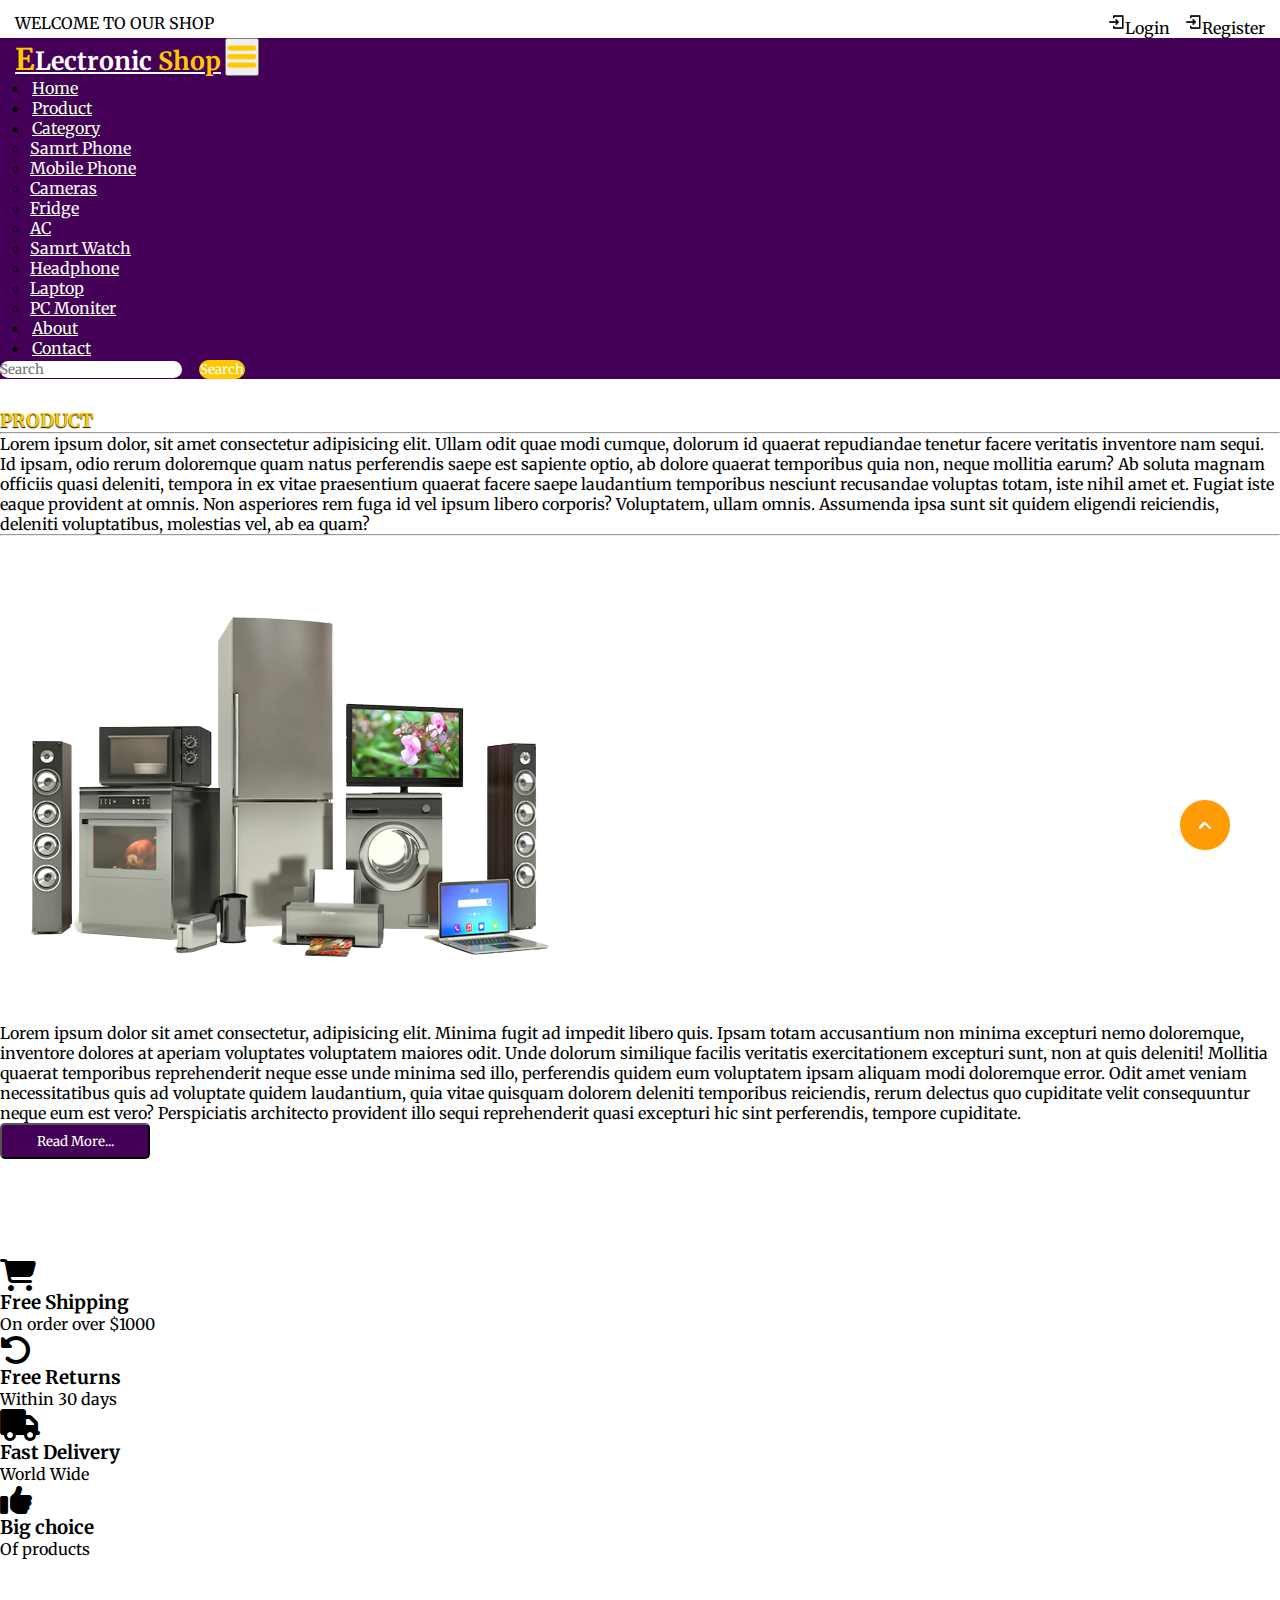
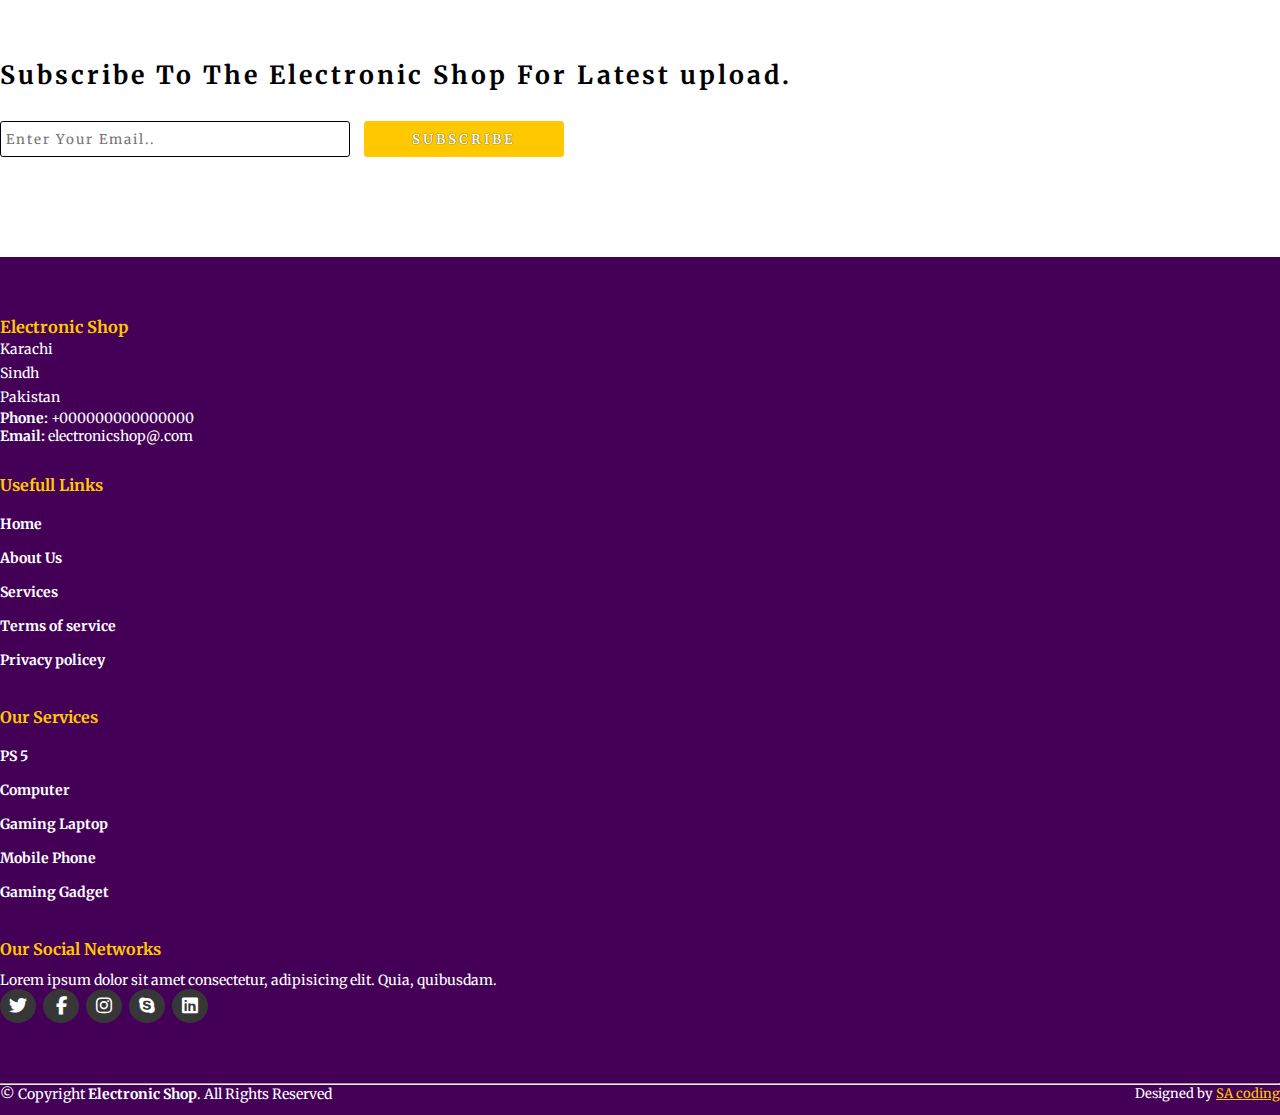
<file: about.html>
<!DOCTYPE html>
<html lang="en">
<head>
    <meta charset="UTF-8">
    <meta http-equiv="X-UA-Compatible" content="IE=edge">
    <meta name="viewport" content="width=device-width, initial-scale=1.0">
    <title>Electronic Shop</title>
    <link rel="stylesheet" href="style.css">
    <link rel="stylesheet" href="https://cdnjs.cloudflare.com/ajax/libs/font-awesome/6.2.0/css/all.min.css">
    <link href="https://cdn.jsdelivr.net/npm/bootstrap@5.0.2/dist/css/bootstrap.min.css" rel="stylesheet" integrity="sha384-EVSTQN3/azprG1Anm3QDgpJLIm9Nao0Yz1ztcQTwFspd3yD65VohhpuuCOmLASjC" crossorigin="anonymous">
    <link rel="preconnect" href="https://fonts.googleapis.com">
    <link rel="preconnect" href="https://fonts.gstatic.com" crossorigin>
    <link href="https://fonts.googleapis.com/css2?family=Merriweather&display=swap" rel="stylesheet">
</head>
<body>
    <div class="top-navbar">
        <p>WELCOME TO OUR SHOP</p>
        <div class="icons">
            <a href="login.html"><img src="./images/register.png" alt="" width="18px">Login</a>
            <a href="register.html"><img src="./images/register.png" alt="" width="18px">Register</a>
        </div>
    </div>
    <nav class="navbar navbar-expand-lg" id="navbar">
        <div class="container-fluid">
          <a class="navbar-brand" href="index.html" id="logo"><span id="span1">E</span>Lectronic <span>Shop</span></a>
          <button class="navbar-toggler" type="button" data-bs-toggle="collapse" data-bs-target="#navbarSupportedContent" aria-controls="navbarSupportedContent" aria-expanded="false" aria-label="Toggle navigation">
            <span><img src="./images/menu.png" alt="" width="30px"></span>
          </button>
          <div class="collapse navbar-collapse" id="navbarSupportedContent">
            <ul class="navbar-nav me-auto mb-2 mb-lg-0">
              <li class="nav-item">
                <a class="nav-link active" aria-current="page" href="index.html">Home</a>
              </li>
              <li class="nav-item">
                <a class="nav-link" href="#">Product</a>
              </li>
              <li class="nav-item dropdown">
                <a class="nav-link dropdown-toggle" href="#" id="navbarDropdown" role="button" data-bs-toggle="dropdown" aria-expanded="false">
                  Category
                </a>
                <ul class="dropdown-menu" aria-labelledby="navbarDropdown" style="background-color: rgb(67 0 86);">
                  <li><a class="dropdown-item" href="#">Samrt Phone</a></li>
                  <li><a class="dropdown-item" href="#">Mobile Phone</a></li>
                  <li><a class="dropdown-item" href="#">Cameras</a></li>
                  <li><a class="dropdown-item" href="#">Fridge</a></li>
                  <li><a class="dropdown-item" href="#">AC</a></li>
                  <li><a class="dropdown-item" href="#">Samrt Watch</a></li>
                  <li><a class="dropdown-item" href="#">Headphone</a></li>
                  <li><a class="dropdown-item" href="#">Laptop</a></li>
                  <li><a class="dropdown-item" href="#">PC Moniter</a></li>
                </ul>
              </li>
              <li class="nav-item">
                <a class="nav-link" href="about.html">About</a>
              </li>
              <li class="nav-item">
                <a class="nav-link" href="contact.html">Contact</a>
              </li>
            </ul>
            <form class="d-flex" id="search">
              <input class="form-control me-2" type="search" placeholder="Search" aria-label="Search">
              <button class="btn btn-outline-success" type="submit">Search</button>
            </form>
          </div>
        </div>
      </nav>
    <div class="container" id="about">
        <h3>PRODUCT</h3>
        <hr><p>Lorem ipsum dolor, sit amet consectetur adipisicing elit. Ullam odit quae modi cumque, dolorum id quaerat repudiandae tenetur facere veritatis inventore nam sequi. Id ipsam, odio rerum doloremque quam natus perferendis saepe est sapiente optio, ab dolore quaerat temporibus quia non, neque mollitia earum? Ab soluta magnam officiis quasi deleniti, tempora in ex vitae praesentium quaerat facere saepe laudantium temporibus nesciunt recusandae voluptas totam, iste nihil amet et. Fugiat iste eaque provident at omnis. Non asperiores rem fuga id vel ipsum libero corporis? Voluptatem, ullam omnis. Assumenda ipsa sunt sit quidem eligendi reiciendis, deleniti voluptatibus, molestias vel, ab ea quam?</p>
        <hr>
        <div class="row" style="margin-top: 50px;">
            <div class="col-md-5 py-3 py-md-0">
                <div class="card">
                    <img src="./images/background.png" alt="">
                </div>
            </div>
            <div class="col-md-7 py-3 py-md-0">
                <p>Lorem ipsum dolor sit amet consectetur, adipisicing elit. Minima fugit ad impedit libero quis. Ipsam totam accusantium non minima excepturi nemo doloremque, inventore dolores at aperiam voluptates voluptatem maiores odit. Unde dolorum similique facilis veritatis exercitationem excepturi sunt, non at quis deleniti! Mollitia quaerat temporibus reprehenderit neque esse unde minima sed illo, perferendis quidem eum voluptatem ipsam aliquam modi doloremque error. Odit amet veniam necessitatibus quis ad voluptate quidem laudantium, quia vitae quisquam dolorem deleniti temporibus reiciendis, rerum delectus quo cupiditate velit consequuntur neque eum est vero? Perspiciatis architecto provident illo sequi reprehenderit quasi excepturi hic sint perferendis, tempore cupiditate.</p>
                <button>Read More...</button>
            </div>
        </div>
    </div>
    <div class="container" id="offer">
      <div class="row">
        <div class="col-md-3 py-3 py-md-0">
          <i class="fa-solid fa-cart-shopping"></i>
          <h3>Free Shipping</h3>
          <p>On order over $1000</p>
        </div>
        <div class="col-md-3 py-3 py-md-0">
          <i class="fa-solid fa-rotate-left"></i>
          <h3>Free Returns</h3>
          <p>Within 30 days</p>
        </div>
        <div class="col-md-3 py-3 py-md-0">
          <i class="fa-solid fa-truck"></i>
          <h3>Fast Delivery</h3>
          <p>World Wide</p>
        </div>
        <div class="col-md-3 py-3 py-md-0">
          <i class="fa-solid fa-thumbs-up"></i>
          <h3>Big choice</h3>
          <p>Of products</p>
        </div>
      </div>
    </div>
    <div class="container" id="newslater">
      <h3 class="text-center">Subscribe To The Electronic Shop For Latest upload.</h3>
      <div class="input text-center">
        <input type="text" placeholder="Enter Your Email..">
        <button id="subscribe">SUBSCRIBE</button>
      </div>
    </div>
    <footer id="footer">
      <div class="footer-top">
        <div class="container">
          <div class="row">

            <div class="col-lg-3 col-md-6 footer-contact">
              <h3>Electronic Shop</h3>
              <p>
                Karachi <br>
                Sindh <br>
                Pakistan <br>
              </p>
              <strong>Phone:</strong> +000000000000000 <br>
              <strong>Email:</strong> electronicshop@.com <br>
            </div>

            <div class="col-lg-3 col-md-6 footer-links">
              <h4>Usefull Links</h4>
             <ul>
              <li><a href="#">Home</a></li>
              <li><a href="#">About Us</a></li>
              <li><a href="#">Services</a></li>
              <li><a href="#">Terms of service</a></li>
              <li><a href="#">Privacy policey</a></li>
             </ul>
            </div>
            <div class="col-lg-3 col-md-6 footer-links">
              <h4>Our Services</h4>
             <ul>
              <li><a href="#">PS 5</a></li>
              <li><a href="#">Computer</a></li>
              <li><a href="#">Gaming Laptop</a></li>
              <li><a href="#">Mobile Phone</a></li>
              <li><a href="#">Gaming Gadget</a></li>
             </ul>
            </div>
            <div class="col-lg-3 col-md-6 footer-links">
              <h4>Our Social Networks</h4>
              <p>Lorem ipsum dolor sit amet consectetur, adipisicing elit. Quia, quibusdam.</p>
              <div class="socail-links mt-3">
                <a href="#"><i class="fa-brands fa-twitter"></i></a>
                <a href="#"><i class="fa-brands fa-facebook-f"></i></a>
                <a href="#"><i class="fa-brands fa-instagram"></i></a>
                <a href="#"><i class="fa-brands fa-skype"></i></a>
                <a href="#"><i class="fa-brands fa-linkedin"></i></a>
              </div>
            </div>
          </div>
        </div>
      </div>
      <hr>
      <div class="container py-4">
        <div class="copyright">
          &copy; Copyright <strong><span>Electronic Shop</span></strong>. All Rights Reserved
        </div>
        <div class="credits">
          Designed by <a href="#">SA coding</a>
        </div>
      </div>
    </footer>
    <a href="#" class="arrow"><i><img src="./images/arrow.png" alt=""></i></a>
    <script src="https://cdn.jsdelivr.net/npm/bootstrap@5.0.2/dist/js/bootstrap.bundle.min.js" integrity="sha384-MrcW6ZMFYlzcLA8Nl+NtUVF0sA7MsXsP1UyJoMp4YLEuNSfAP+JcXn/tWtIaxVXM" crossorigin="anonymous"></script>
</body>
</html>
</file>
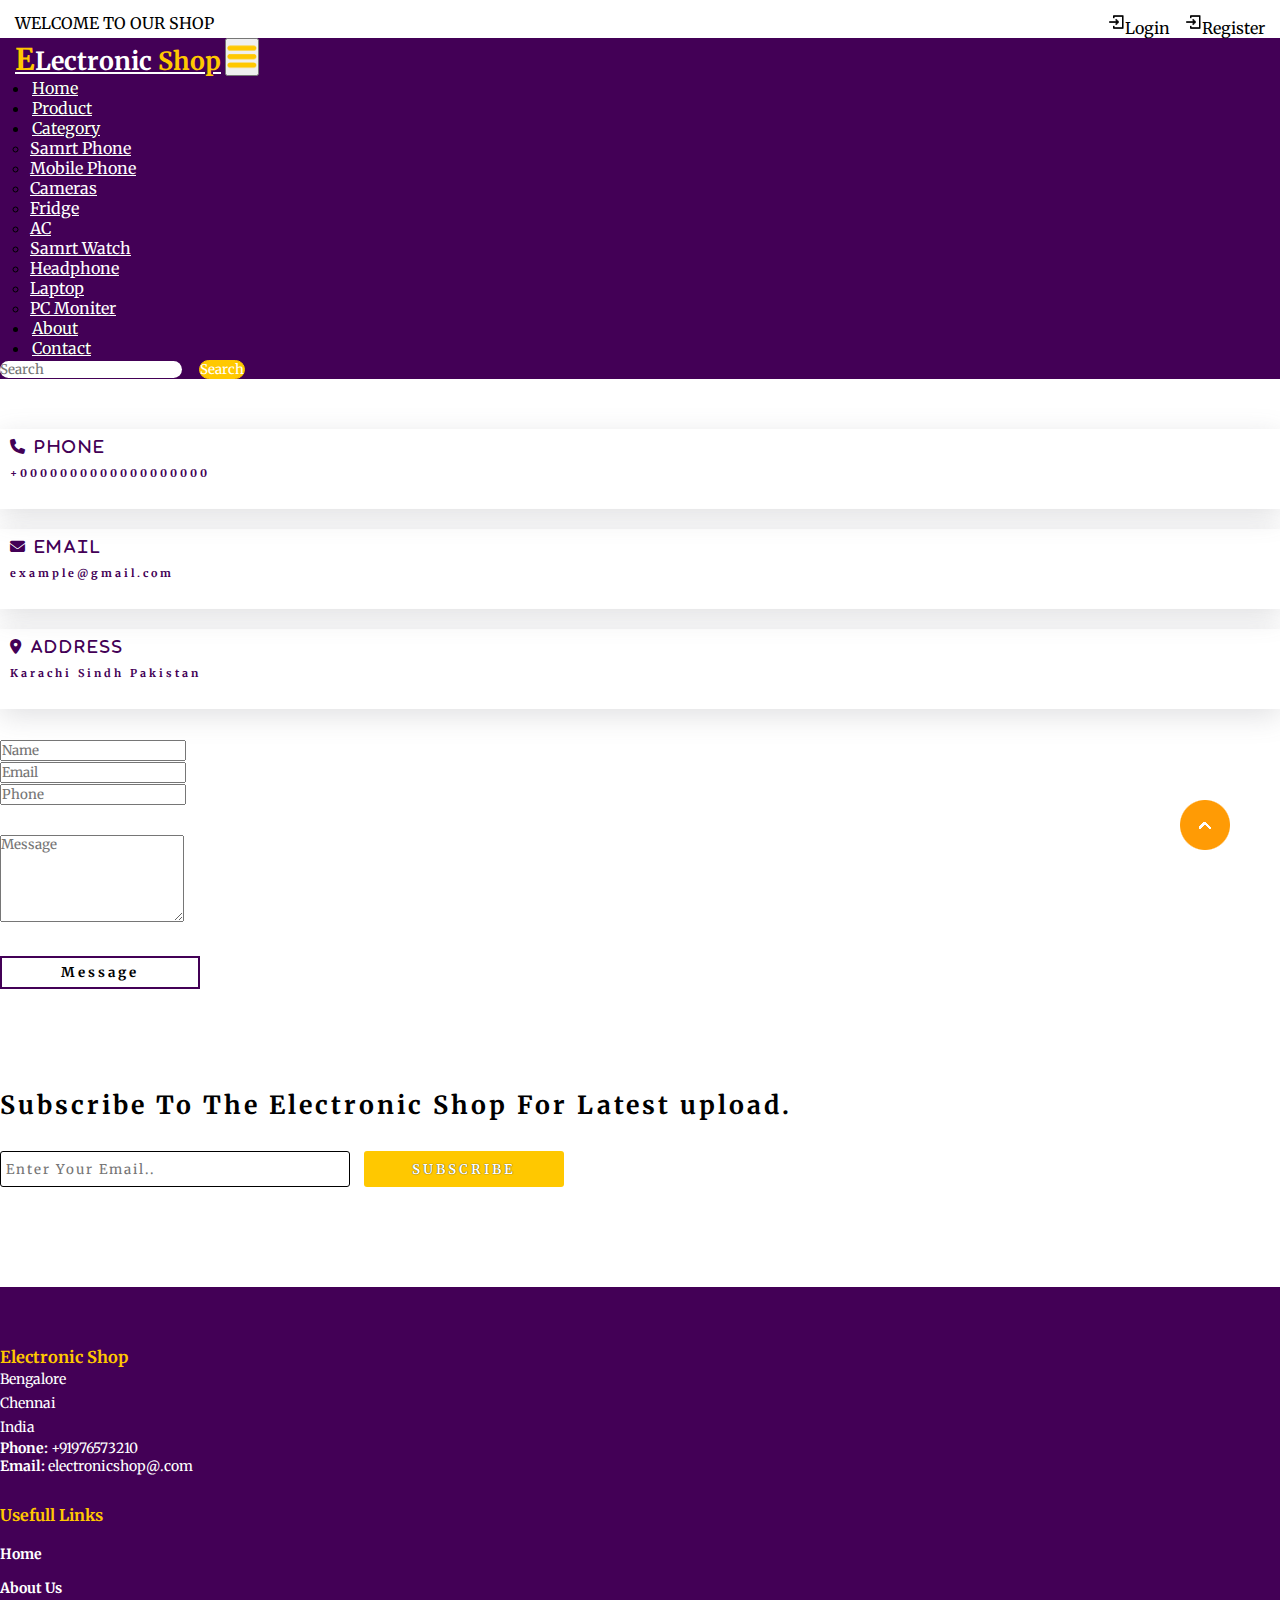
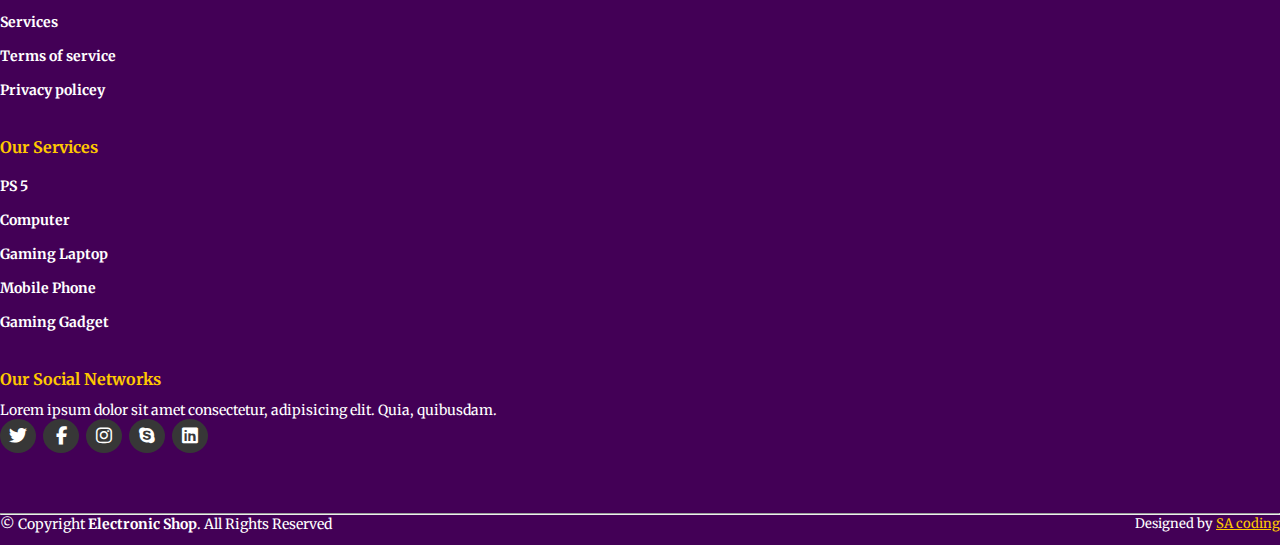
<file: contact.html>
<!DOCTYPE html>
<html lang="en">
<head>
    <meta charset="UTF-8">
    <meta http-equiv="X-UA-Compatible" content="IE=edge">
    <meta name="viewport" content="width=device-width, initial-scale=1.0">
    <title>Electronic Shop</title>
    <link rel="stylesheet" href="style.css">
    <link rel="stylesheet" href="https://cdnjs.cloudflare.com/ajax/libs/font-awesome/6.2.0/css/all.min.css">
    <link href="https://cdn.jsdelivr.net/npm/bootstrap@5.0.2/dist/css/bootstrap.min.css" rel="stylesheet" integrity="sha384-EVSTQN3/azprG1Anm3QDgpJLIm9Nao0Yz1ztcQTwFspd3yD65VohhpuuCOmLASjC" crossorigin="anonymous">
    <link rel="preconnect" href="https://fonts.googleapis.com">
    <link rel="preconnect" href="https://fonts.gstatic.com" crossorigin>
    <link href="https://fonts.googleapis.com/css2?family=Merriweather&display=swap" rel="stylesheet">
</head>
<body>
    <div class="top-navbar">
        <p>WELCOME TO OUR SHOP</p>
        <div class="icons">
            <a href="login.html"><img src="./images/register.png" alt="" width="18px">Login</a>
            <a href="register.html"><img src="./images/register.png" alt="" width="18px">Register</a>
        </div>
    </div>
    <nav class="navbar navbar-expand-lg" id="navbar">
        <div class="container-fluid">
          <a class="navbar-brand" href="index.html" id="logo"><span id="span1">E</span>Lectronic <span>Shop</span></a>
          <button class="navbar-toggler" type="button" data-bs-toggle="collapse" data-bs-target="#navbarSupportedContent" aria-controls="navbarSupportedContent" aria-expanded="false" aria-label="Toggle navigation">
            <span><img src="./images/menu.png" alt="" width="30px"></span>
          </button>
          <div class="collapse navbar-collapse" id="navbarSupportedContent">
            <ul class="navbar-nav me-auto mb-2 mb-lg-0">
              <li class="nav-item">
                <a class="nav-link active" aria-current="page" href="index.html">Home</a>
              </li>
              <li class="nav-item">
                <a class="nav-link" href="#">Product</a>
              </li>
              <li class="nav-item dropdown">
                <a class="nav-link dropdown-toggle" href="#" id="navbarDropdown" role="button" data-bs-toggle="dropdown" aria-expanded="false">
                  Category
                </a>
                <ul class="dropdown-menu" aria-labelledby="navbarDropdown" style="background-color: rgb(67 0 86);">
                  <li><a class="dropdown-item" href="#">Samrt Phone</a></li>
                  <li><a class="dropdown-item" href="#">Mobile Phone</a></li>
                  <li><a class="dropdown-item" href="#">Cameras</a></li>
                  <li><a class="dropdown-item" href="#">Fridge</a></li>
                  <li><a class="dropdown-item" href="#">AC</a></li>
                  <li><a class="dropdown-item" href="#">Samrt Watch</a></li>
                  <li><a class="dropdown-item" href="#">Headphone</a></li>
                  <li><a class="dropdown-item" href="#">Laptop</a></li>
                  <li><a class="dropdown-item" href="#">PC Moniter</a></li>
                </ul>
              </li>
              <li class="nav-item">
                <a class="nav-link" href="about.html">About</a>
              </li>
              <li class="nav-item">
                <a class="nav-link" href="contact.html">Contact</a>
              </li>
            </ul>
            <form class="d-flex" id="search">
              <input class="form-control me-2" type="search" placeholder="Search" aria-label="Search">
              <button class="btn btn-outline-success" type="submit">Search</button>
            </form>
          </div>
        </div>
      </nav>
    <div class="container" id="contact">
        <div class="row" style="margin-top: 50px;">
            <div class="col-md-4 py-3 py-md-0">
                <div class="card">
                    <i class="fas fa-phone"> Phone</i>
                    <h6>+0000000000000000000</h6>
                </div>
            </div>
            <div class="col-md-4 py-3 py-md-0">
                <div class="card">
                    <i class="fas fa-envelope"> Email</i>
                    <h6>example@gmail.com</h6>
                </div>
            </div>
            <div class="col-md-4 py-3 py-md-0">
                <div class="card">
                    <i class="fas fa-location-dot"> Address</i>
                    <h6>Karachi Sindh Pakistan</h6>
                </div>
            </div>
        </div>
        <div class="row" style="margin-top: 30px;">
            <div class="col-md-4 py-3 py-md-0">
                <input type="text" class="form-control form-control" placeholder="Name">
            </div>
            <div class="col-md-4 py-3 py-md-0">
                <input type="text" class="form-control form-control" placeholder="Email">
            </div>
            <div class="col-md-4 py-3 py-md-0">
                <input type="text" class="form-control form-control" placeholder="Phone">
            </div>
            <div class="form-group" style="margin-top: 30px;">
                <textarea class="form-control" id="" rows="5" placeholder="Message"></textarea>
            </div>
            <div class="messagebtn text-center"><button>Message</button></div>
        </div>
    </div>   
    <div class="container" id="newslater">
      <h3 class="text-center">Subscribe To The Electronic Shop For Latest upload.</h3>
      <div class="input text-center">
        <input type="text" placeholder="Enter Your Email..">
        <button id="subscribe">SUBSCRIBE</button>
      </div>
    </div>
    <footer id="footer">
      <div class="footer-top">
        <div class="container">
          <div class="row">
            <div class="col-lg-3 col-md-6 footer-contact">
              <h3>Electronic Shop</h3>
              <p>
                Bengalore <br>
                Chennai <br>
                India <br>
              </p>
              <strong>Phone:</strong> +91976573210 <br>
              <strong>Email:</strong> electronicshop@.com <br>
            </div>
            <div class="col-lg-3 col-md-6 footer-links">
              <h4>Usefull Links</h4>
             <ul>
              <li><a href="#">Home</a></li>
              <li><a href="#">About Us</a></li>
              <li><a href="#">Services</a></li>
              <li><a href="#">Terms of service</a></li>
              <li><a href="#">Privacy policey</a></li>
             </ul>
            </div>
            <div class="col-lg-3 col-md-6 footer-links">
              <h4>Our Services</h4>
             <ul>
              <li><a href="#">PS 5</a></li>
              <li><a href="#">Computer</a></li>
              <li><a href="#">Gaming Laptop</a></li>
              <li><a href="#">Mobile Phone</a></li>
              <li><a href="#">Gaming Gadget</a></li>
             </ul>
            </div>
            <div class="col-lg-3 col-md-6 footer-links">
              <h4>Our Social Networks</h4>
              <p>Lorem ipsum dolor sit amet consectetur, adipisicing elit. Quia, quibusdam.</p>
              <div class="socail-links mt-3">
                <a href="#"><i class="fa-brands fa-twitter"></i></a>
                <a href="#"><i class="fa-brands fa-facebook-f"></i></a>
                <a href="#"><i class="fa-brands fa-instagram"></i></a>
                <a href="#"><i class="fa-brands fa-skype"></i></a>
                <a href="#"><i class="fa-brands fa-linkedin"></i></a>
              </div>    
            </div>
          </div>
        </div>
      </div>
      <hr>
      <div class="container py-4">
        <div class="copyright">
          &copy; Copyright <strong><span>Electronic Shop</span></strong>. All Rights Reserved
        </div>
        <div class="credits">
          Designed by <a href="#">SA coding</a>
        </div>
      </div>
    </footer>
    <a href="#" class="arrow"><i><img src="./images/arrow.png" alt=""></i></a>
    <script src="https://cdn.jsdelivr.net/npm/bootstrap@5.0.2/dist/js/bootstrap.bundle.min.js" integrity="sha384-MrcW6ZMFYlzcLA8Nl+NtUVF0sA7MsXsP1UyJoMp4YLEuNSfAP+JcXn/tWtIaxVXM" crossorigin="anonymous"></script>
</body>
</html>
</file>
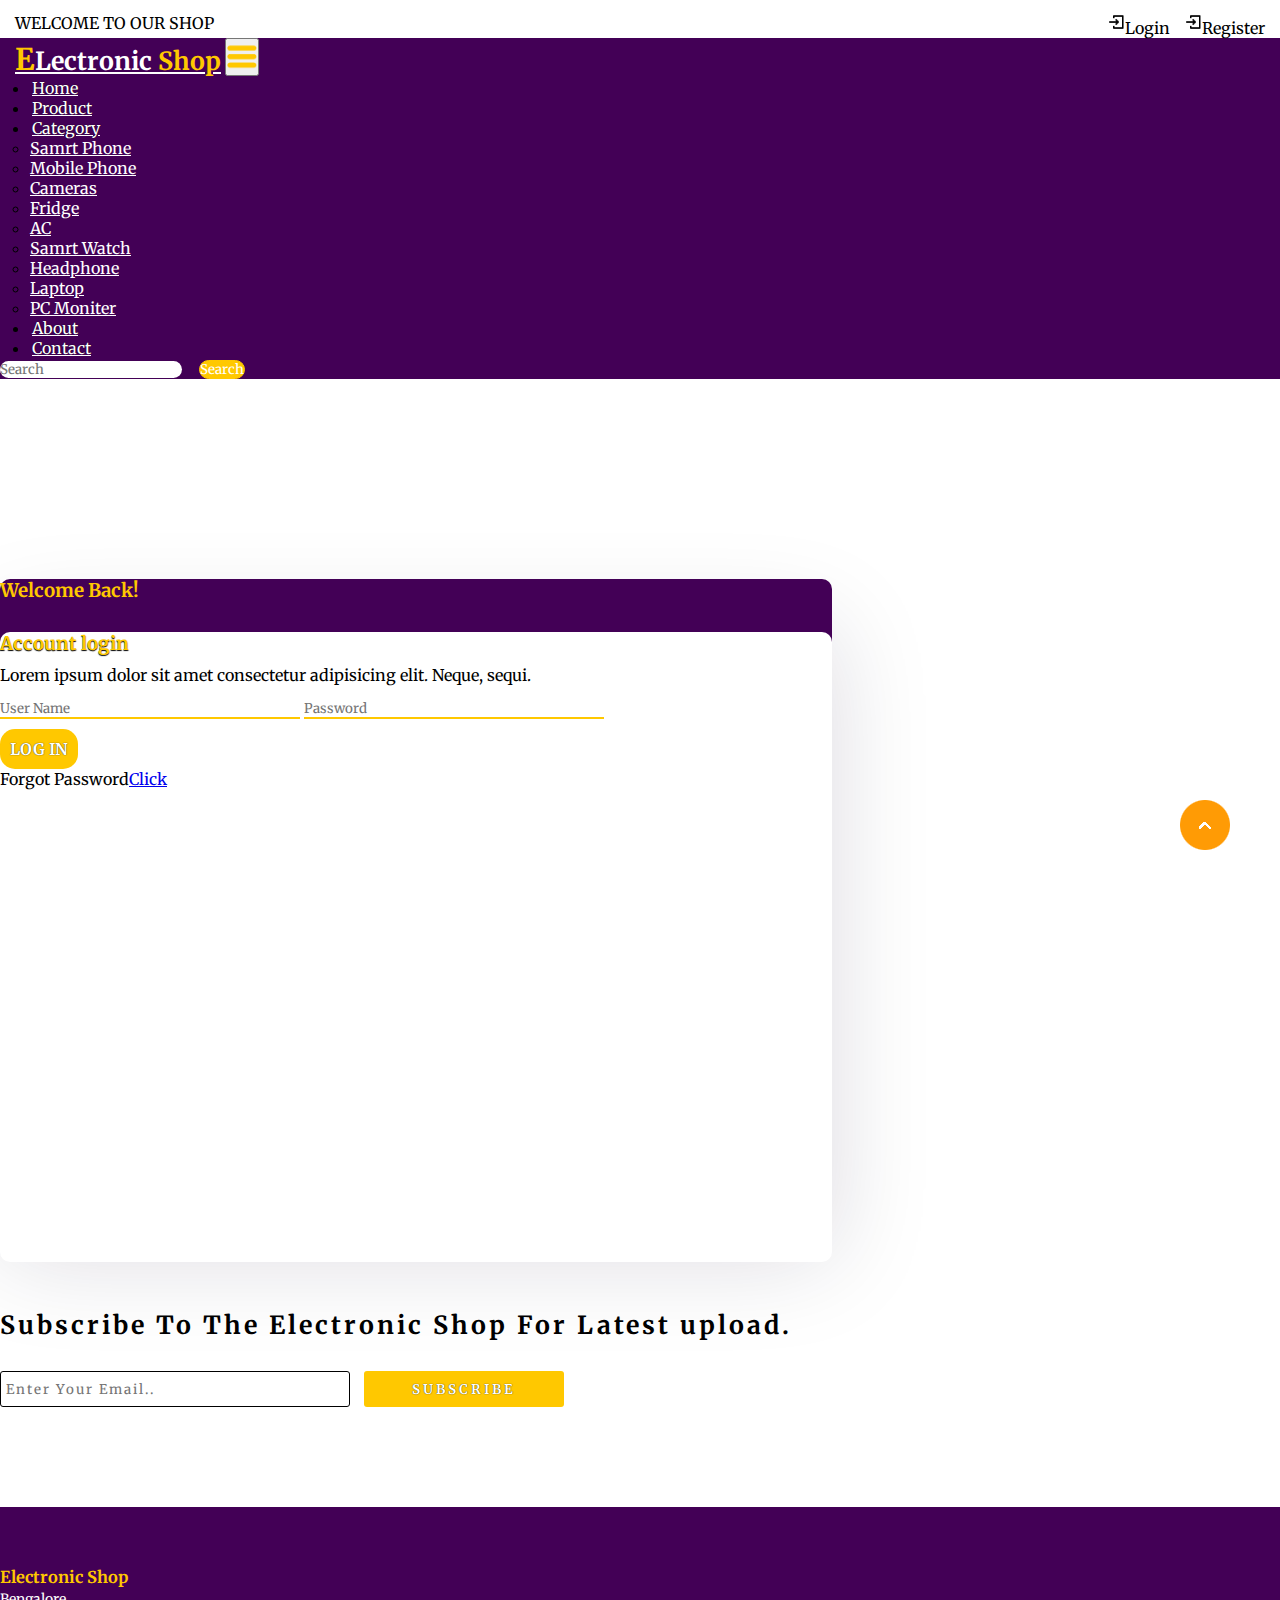
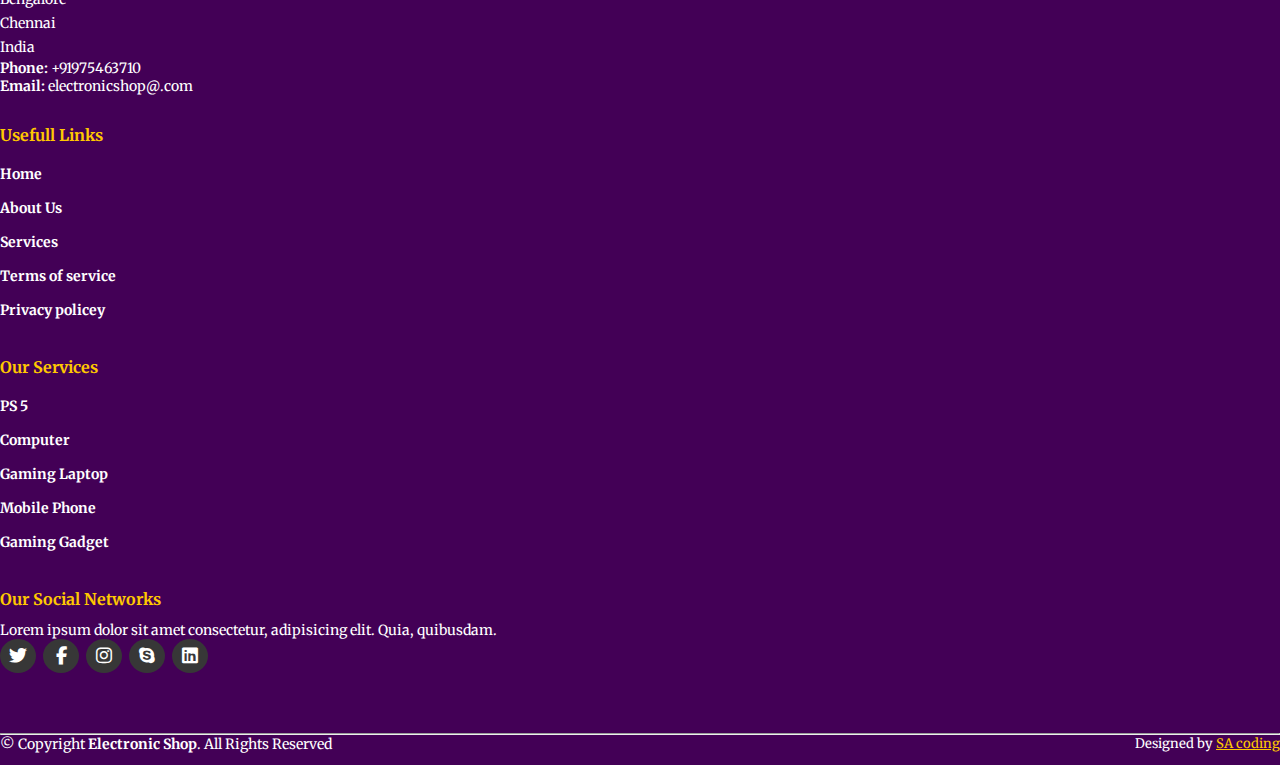
<file: login.html>
<!DOCTYPE html>
<html lang="en">
<head>
    <meta charset="UTF-8">
    <meta http-equiv="X-UA-Compatible" content="IE=edge">
    <meta name="viewport" content="width=device-width, initial-scale=1.0">
    <title>Electronic Shop</title>
    <link rel="stylesheet" href="style.css">
    <link rel="stylesheet" href="https://cdnjs.cloudflare.com/ajax/libs/font-awesome/6.2.0/css/all.min.css">
    <!-- bootstrap links -->
    <link href="https://cdn.jsdelivr.net/npm/bootstrap@5.0.2/dist/css/bootstrap.min.css" rel="stylesheet" integrity="sha384-EVSTQN3/azprG1Anm3QDgpJLIm9Nao0Yz1ztcQTwFspd3yD65VohhpuuCOmLASjC" crossorigin="anonymous">
    <link rel="preconnect" href="https://fonts.googleapis.com">
    <link rel="preconnect" href="https://fonts.gstatic.com" crossorigin>
    <link href="https://fonts.googleapis.com/css2?family=Merriweather&display=swap" rel="stylesheet">
</head>
<body>
    <div class="top-navbar">
        <p>WELCOME TO OUR SHOP</p>
        <div class="icons">
            <a href="login.html"><img src="./images/register.png" alt="" width="18px">Login</a>
            <a href="register.html"><img src="./images/register.png" alt="" width="18px">Register</a>
        </div>
    </div>
    <nav class="navbar navbar-expand-lg" id="navbar">
        <div class="container-fluid">
          <a class="navbar-brand" href="index.html" id="logo"><span id="span1">E</span>Lectronic <span>Shop</span></a>
          <button class="navbar-toggler" type="button" data-bs-toggle="collapse" data-bs-target="#navbarSupportedContent" aria-controls="navbarSupportedContent" aria-expanded="false" aria-label="Toggle navigation">
            <span><img src="./images/menu.png" alt="" width="30px"></span>
          </button>
          <div class="collapse navbar-collapse" id="navbarSupportedContent">
            <ul class="navbar-nav me-auto mb-2 mb-lg-0">
              <li class="nav-item">
                <a class="nav-link active" aria-current="page" href="index.html">Home</a>
              </li>
              <li class="nav-item">
                <a class="nav-link" href="#">Product</a>
              </li>
              <li class="nav-item dropdown">
                <a class="nav-link dropdown-toggle" href="#" id="navbarDropdown" role="button" data-bs-toggle="dropdown" aria-expanded="false">
                  Category
                </a>
                <ul class="dropdown-menu" aria-labelledby="navbarDropdown" style="background-color: rgb(67 0 86);">
                  <li><a class="dropdown-item" href="#">Samrt Phone</a></li>
                  <li><a class="dropdown-item" href="#">Mobile Phone</a></li>
                  <li><a class="dropdown-item" href="#">Cameras</a></li>
                  <li><a class="dropdown-item" href="#">Fridge</a></li>
                  <li><a class="dropdown-item" href="#">AC</a></li>
                  <li><a class="dropdown-item" href="#">Samrt Watch</a></li>
                  <li><a class="dropdown-item" href="#">Headphone</a></li>
                  <li><a class="dropdown-item" href="#">Laptop</a></li>
                  <li><a class="dropdown-item" href="#">PC Moniter</a></li>
                </ul>
              </li>
              <li class="nav-item">
                <a class="nav-link" href="about.html">About</a>
              </li>
              <li class="nav-item">
                <a class="nav-link" href="contact.html">Contact</a>
              </li>
            </ul>
            <form class="d-flex" id="search">
              <input class="form-control me-2" type="search" placeholder="Search" aria-label="Search">
              <button class="btn btn-outline-success" type="submit">Search</button>
            </form>
          </div>
        </div>
      </nav>
   <div class="container" id="login">
    <div class="row">
        <div class="col-md-5 py-3 py-md-0" id="side1">
            <h3 class="text-center">Welcome Back!</h3>
        </div>
        <div class="col-md-7 py-3 py-md-0" id="side2">
            <h3 class="text-center">Account login</h3>
            <p class="text-center">Lorem ipsum dolor sit amet consectetur adipisicing elit. Neque, sequi.</p>
            <div class="input2 text-center">
            <input type="name" placeholder="User Name">
            <input type="password" placeholder="Password">
            </div>
            <p class="text-center" id="btnlogin"><a href="#">LOG IN</a></p>
            <p class="text-center">Forgot Password<a href="#">Click</a></p>
        </div>

    </div>
   </div>
    <div class="container" id="newslater" style="margin-top: 100px;">
      <h3 class="text-center">Subscribe To The Electronic Shop For Latest upload.</h3>
      <div class="input text-center">
        <input type="text" placeholder="Enter Your Email..">
        <button id="subscribe">SUBSCRIBE</button>
      </div>
    </div>
    <footer id="footer">
      <div class="footer-top">
        <div class="container">
          <div class="row">
            <div class="col-lg-3 col-md-6 footer-contact">
              <h3>Electronic Shop</h3>
              <p>
                Bengalore <br>
                Chennai<br>
                India <br>
              </p>
              <strong>Phone:</strong> +91975463710 <br>
              <strong>Email:</strong> electronicshop@.com <br>
            </div>
            <div class="col-lg-3 col-md-6 footer-links">
              <h4>Usefull Links</h4>
             <ul>
              <li><a href="#">Home</a></li>
              <li><a href="#">About Us</a></li>
              <li><a href="#">Services</a></li>
              <li><a href="#">Terms of service</a></li>
              <li><a href="#">Privacy policey</a></li>
             </ul>
            </div>
            <div class="col-lg-3 col-md-6 footer-links">
              <h4>Our Services</h4>
             <ul>
              <li><a href="#">PS 5</a></li>
              <li><a href="#">Computer</a></li>
              <li><a href="#">Gaming Laptop</a></li>
              <li><a href="#">Mobile Phone</a></li>
              <li><a href="#">Gaming Gadget</a></li>
             </ul>
            </div>
            <div class="col-lg-3 col-md-6 footer-links">
              <h4>Our Social Networks</h4>
              <p>Lorem ipsum dolor sit amet consectetur, adipisicing elit. Quia, quibusdam.</p>
              <div class="socail-links mt-3">
                <a href="#"><i class="fa-brands fa-twitter"></i></a>
                <a href="#"><i class="fa-brands fa-facebook-f"></i></a>
                <a href="#"><i class="fa-brands fa-instagram"></i></a>
                <a href="#"><i class="fa-brands fa-skype"></i></a>
                <a href="#"><i class="fa-brands fa-linkedin"></i></a>
              </div>
            </div>
          </div>
        </div>
      </div>
      <hr>
      <div class="container py-4">
        <div class="copyright">
          &copy; Copyright <strong><span>Electronic Shop</span></strong>. All Rights Reserved
        </div>
        <div class="credits">
          Designed by <a href="#">SA coding</a>
        </div>
      </div>
    </footer>
    <a href="#" class="arrow"><i><img src="./images/arrow.png" alt=""></i></a>
    <script src="https://cdn.jsdelivr.net/npm/bootstrap@5.0.2/dist/js/bootstrap.bundle.min.js" integrity="sha384-MrcW6ZMFYlzcLA8Nl+NtUVF0sA7MsXsP1UyJoMp4YLEuNSfAP+JcXn/tWtIaxVXM" crossorigin="anonymous"></script>
</body>
</html>
</file>
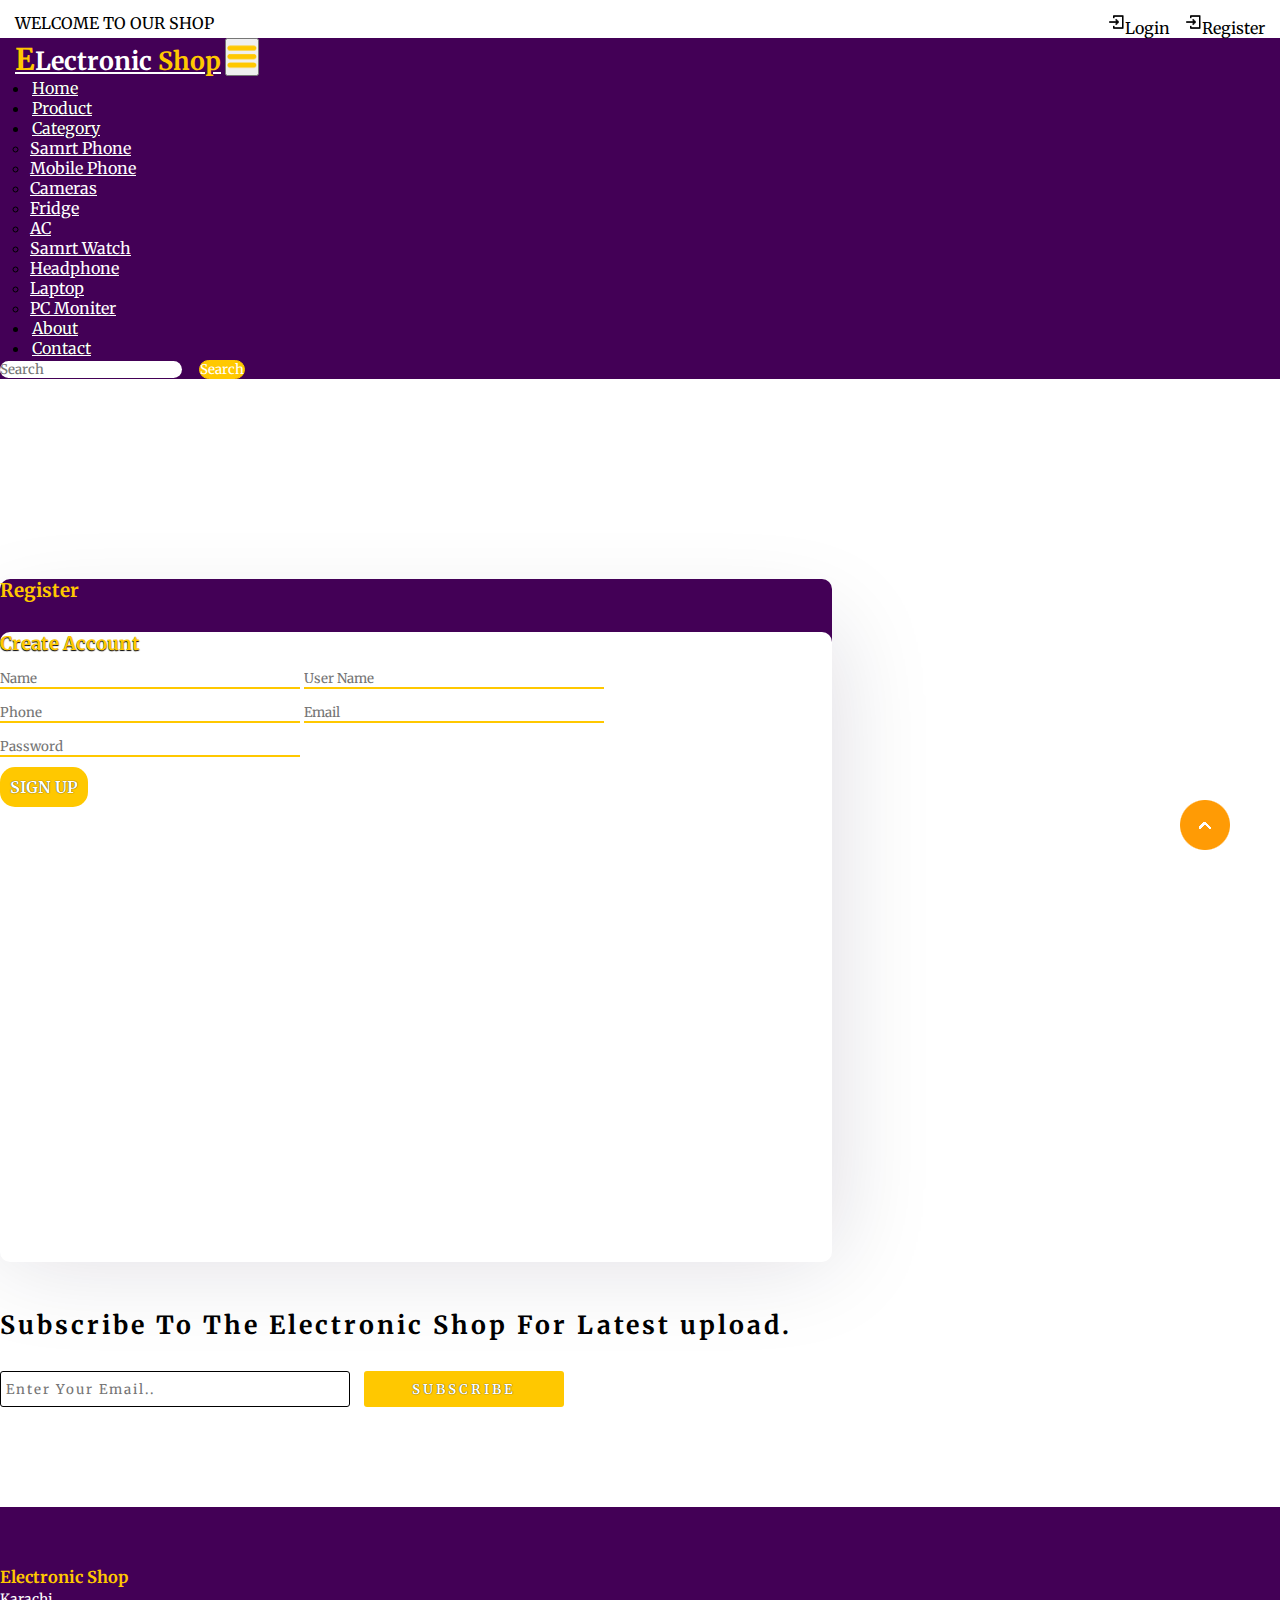
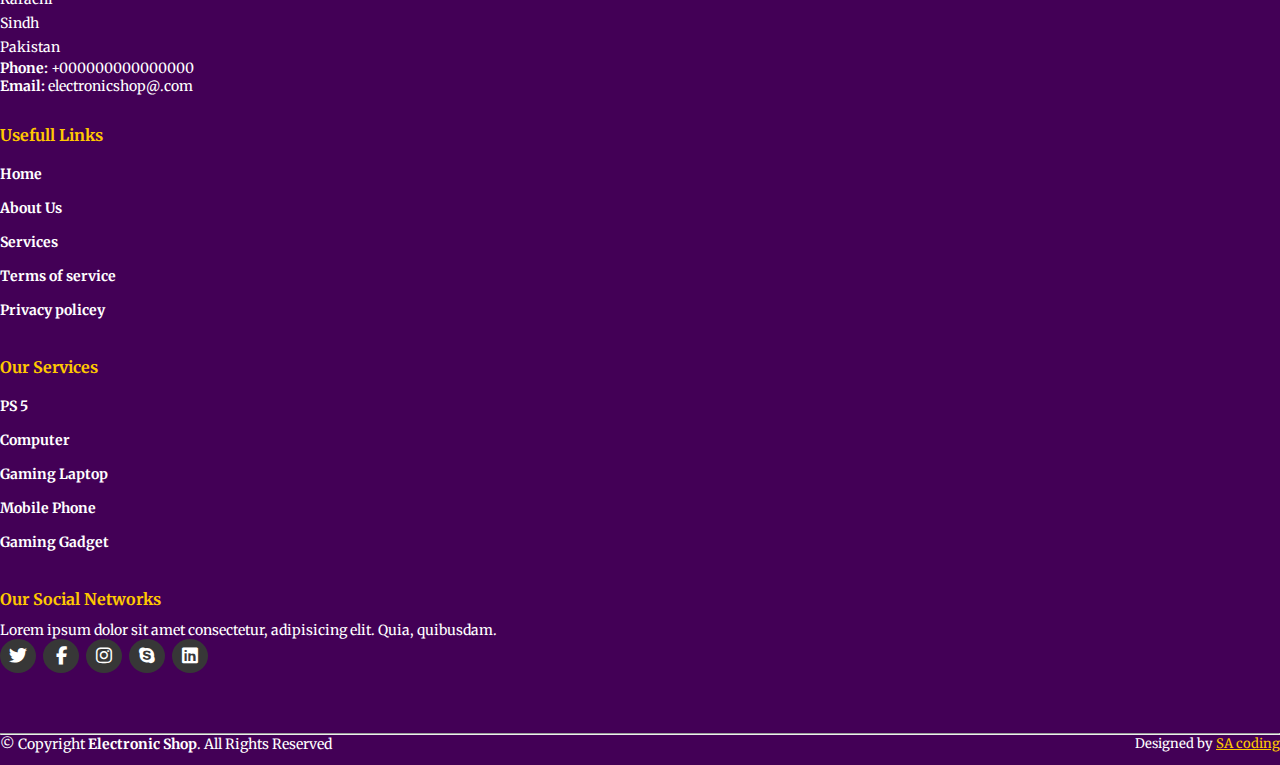
<file: register.html>
<!DOCTYPE html>
<html lang="en">
<head>
    <meta charset="UTF-8">
    <meta http-equiv="X-UA-Compatible" content="IE=edge">
    <meta name="viewport" content="width=device-width, initial-scale=1.0">
    <title>Electronic Shop</title>
    <link rel="stylesheet" href="style.css">
    <link rel="stylesheet" href="https://cdnjs.cloudflare.com/ajax/libs/font-awesome/6.2.0/css/all.min.css">
    <link href="https://cdn.jsdelivr.net/npm/bootstrap@5.0.2/dist/css/bootstrap.min.css" rel="stylesheet" integrity="sha384-EVSTQN3/azprG1Anm3QDgpJLIm9Nao0Yz1ztcQTwFspd3yD65VohhpuuCOmLASjC" crossorigin="anonymous">
    <link rel="preconnect" href="https://fonts.googleapis.com">
    <link rel="preconnect" href="https://fonts.gstatic.com" crossorigin>
    <link href="https://fonts.googleapis.com/css2?family=Merriweather&display=swap" rel="stylesheet">
</head>
<body>
    <div class="top-navbar">
        <p>WELCOME TO OUR SHOP</p>
        <div class="icons">
            <a href="login.html"><img src="./images/register.png" alt="" width="18px">Login</a>
            <a href="register.html"><img src="./images/register.png" alt="" width="18px">Register</a>
        </div>
    </div>
    <nav class="navbar navbar-expand-lg" id="navbar">
        <div class="container-fluid">
          <a class="navbar-brand" href="index.html" id="logo"><span id="span1">E</span>Lectronic <span>Shop</span></a>
          <button class="navbar-toggler" type="button" data-bs-toggle="collapse" data-bs-target="#navbarSupportedContent" aria-controls="navbarSupportedContent" aria-expanded="false" aria-label="Toggle navigation">
            <span><img src="./images/menu.png" alt="" width="30px"></span>
          </button>
          <div class="collapse navbar-collapse" id="navbarSupportedContent">
            <ul class="navbar-nav me-auto mb-2 mb-lg-0">
              <li class="nav-item">
                <a class="nav-link active" aria-current="page" href="index.html">Home</a>
              </li>
              <li class="nav-item">
                <a class="nav-link" href="#">Product</a>
              </li>
              <li class="nav-item dropdown">
                <a class="nav-link dropdown-toggle" href="#" id="navbarDropdown" role="button" data-bs-toggle="dropdown" aria-expanded="false">
                  Category
                </a>
                <ul class="dropdown-menu" aria-labelledby="navbarDropdown" style="background-color: rgb(67 0 86);">
                  <li><a class="dropdown-item" href="#">Samrt Phone</a></li>
                  <li><a class="dropdown-item" href="#">Mobile Phone</a></li>
                  <li><a class="dropdown-item" href="#">Cameras</a></li>
                  <li><a class="dropdown-item" href="#">Fridge</a></li>
                  <li><a class="dropdown-item" href="#">AC</a></li>
                  <li><a class="dropdown-item" href="#">Samrt Watch</a></li>
                  <li><a class="dropdown-item" href="#">Headphone</a></li>
                  <li><a class="dropdown-item" href="#">Laptop</a></li>
                  <li><a class="dropdown-item" href="#">PC Moniter</a></li>
                </ul>
              </li>
              <li class="nav-item">
                <a class="nav-link" href="about.html">About</a>
              </li>
              <li class="nav-item">
                <a class="nav-link" href="contact.html">Contact</a>
              </li>
            </ul>
            <form class="d-flex" id="search">
              <input class="form-control me-2" type="search" placeholder="Search" aria-label="Search">
              <button class="btn btn-outline-success" type="submit">Search</button>
            </form>
          </div>
        </div>
      </nav>
   <div class="container" id="login">
    <div class="row">
        <div class="col-md-5 py-3 py-md-0" id="side1">
            <h3 class="text-center">Register</h3>
        </div>
        <div class="col-md-7 py-3 py-md-0" id="side2">
            <h3 class="text-center">Create Account</h3>
            <div class="input2 text-center">
            <input type="name" placeholder="Name">
            <input type="name" placeholder="User Name">
            <input type="number" placeholder="Phone">
            <input type="email" placeholder="Email">
            <input type="password" placeholder="Password">
            </div>
            <p class="text-center" id="btnlogin"><a href="#">SIGN UP</a></p>
        </div>

    </div>
   </div>
    <div class="container" id="newslater" style="margin-top: 100px;">
      <h3 class="text-center">Subscribe To The Electronic Shop For Latest upload.</h3>
      <div class="input text-center">
        <input type="text" placeholder="Enter Your Email..">
        <button id="subscribe">SUBSCRIBE</button>
      </div>
    </div>
    <footer id="footer">
      <div class="footer-top">
        <div class="container">
          <div class="row">

            <div class="col-lg-3 col-md-6 footer-contact">
              <h3>Electronic Shop</h3>
              <p>
                Karachi <br>
                Sindh <br>
                Pakistan <br>
              </p>
              <strong>Phone:</strong> +000000000000000 <br>
              <strong>Email:</strong> electronicshop@.com <br>
            </div>
            <div class="col-lg-3 col-md-6 footer-links">
              <h4>Usefull Links</h4>
             <ul>
              <li><a href="#">Home</a></li>
              <li><a href="#">About Us</a></li>
              <li><a href="#">Services</a></li>
              <li><a href="#">Terms of service</a></li>
              <li><a href="#">Privacy policey</a></li>
             </ul>
            </div>
            <div class="col-lg-3 col-md-6 footer-links">
              <h4>Our Services</h4>
             <ul>
              <li><a href="#">PS 5</a></li>
              <li><a href="#">Computer</a></li>
              <li><a href="#">Gaming Laptop</a></li>
              <li><a href="#">Mobile Phone</a></li>
              <li><a href="#">Gaming Gadget</a></li>
             </ul>
            </div>
            <div class="col-lg-3 col-md-6 footer-links">
              <h4>Our Social Networks</h4>
              <p>Lorem ipsum dolor sit amet consectetur, adipisicing elit. Quia, quibusdam.</p>
              <div class="socail-links mt-3">
                <a href="#"><i class="fa-brands fa-twitter"></i></a>
                <a href="#"><i class="fa-brands fa-facebook-f"></i></a>
                <a href="#"><i class="fa-brands fa-instagram"></i></a>
                <a href="#"><i class="fa-brands fa-skype"></i></a>
                <a href="#"><i class="fa-brands fa-linkedin"></i></a>
              </div>
            </div>
          </div>
        </div>
      </div>
      <hr>
      <div class="container py-4">
        <div class="copyright">
          &copy; Copyright <strong><span>Electronic Shop</span></strong>. All Rights Reserved
        </div>
        <div class="credits">
          Designed by <a href="#">SA coding</a>
        </div>
      </div>
    </footer>
    <a href="#" class="arrow"><i><img src="./images/arrow.png" alt=""></i></a>
    <script src="https://cdn.jsdelivr.net/npm/bootstrap@5.0.2/dist/js/bootstrap.bundle.min.js" integrity="sha384-MrcW6ZMFYlzcLA8Nl+NtUVF0sA7MsXsP1UyJoMp4YLEuNSfAP+JcXn/tWtIaxVXM" crossorigin="anonymous"></script>
</body>
</html>
</file>
<file: style.css>
*{
    margin: 0;
    padding: 0;
    box-sizing: border-box;
    outline: none;
    font-family: 'Merriweather', serif;
}
.top-navbar{
    display: flex;
    justify-content: space-between;
}
.top-navbar p{
    margin-top: 13px;
    margin-left: 15px;
}
.top-navbar .icons{
    margin-top: 13px;
    margin-right: 15px;
}
.top-navbar a{
    text-decoration: none;
    color: black;
    margin-left: 10px;
}
.top-navbar a img{
    margin-bottom: 3px;
}
.top-navbar a:hover{
    color: black;
}
@media screen and (max-width:400px){
    .top-navbar a{
        font-size: 13px;
    }
    .top-navbar a img{
        width: 15px;
    }
    .top-navbar p{
        font-size: 13px;
    }
}
@media screen and (max-width:320px){
    .top-navbar a{
        font-size: 10px;
    }
    .top-navbar a img{
        width: 13px;
    }
    .top-navbar p{
        font-size: 10px;
    }
}
@media screen and (max-width:318px){
    .top-navbar a{
        font-size: 8px;
        margin-left: 0;
    }
    .top-navbar a img{
        width: 10px;
        margin-left: 0;
    }
    .top-navbar p{
        font-size: 10px;
        margin-top: 20px;
    }
}
#navbar{
    background-color: rgb(67 0 86);
}
#logo{
    margin-left: 15px;
    color: white;
    font-size: 25px;
    font-weight: bold;
    margin-bottom: 6px;
}
#logo span{
    color: #ffc800;
}
#logo #span1{
    font-size: 30px;
}
.navbar-nav{
    margin-left: 20px;
}
.nav-item{
    margin-left: 10px;
}
.nav-item .nav-link{
    color: white;
    margin-left: 2px;
    text-shadow: 0px 0px 1px black;
    transition: 0.5s ease;
}
.nav-item .nav-link:hover{
    color: #ffc800;
}
.dropdown-menu li a{
    color: white;
    transition: 0.5s ease;
}
.dropdown-menu li a:hover{
    background-color: rgb(67 0 86);
    color: #ffc800;
}
#search input{
    border-radius: 50px;
    border: none;
}
#search button{
    border-radius: 50px;
    color: white;
    border: 1px solid #ffc800;
    background-color: #ffc800;
}
.home{
    width: 100%;
    height: 80vh;
    display: flex;
    align-items: center;
    justify-content: center;
    flex-wrap: wrap;
    position: relative;
    background-color: #a9a9a92b;
    z-index: 0;
}
.home .img{
    flex: 1 1 300px;
}
.home .img img{
    margin-top: 30px;
    width: 100%;
}
.home .content{
    flex: 1 1 400px;
    margin-top: 20px;
}
.content h1{
    color: rgb(67 0 86);
    font-weight: bold;
    margin-left: 23px;
    font-size: 55px;
    text-shadow: -1px 1px 1px black;
}
.content h1 span{
    color: rgb(67 0 86);
    text-shadow: 1px 1px 1px black;
}
#span2{
    color: #ffc800;
}
.content p{
    margin-left: 23px;
}
.btn{
    margin-left: 13px;
}
.btn button{
    width: 150px;
    height: 32px;
    letter-spacing: 3px;
    background-color: rgb(67 0 86);
    color: white;
    border-radius: 5px;
    border: none;
    transition: 0.5s ease;
    cursor: pointer;
}
.btn button:hover{
    background-color: #ffc800;
    color: black;
    border: none;
}
@media screen and (max-width:1200px){
    .home{
        height: 90vh;
    }
}
@media screen and (max-width:799px){
    .home{
        height: 140vh;
    }
}
@media screen and (max-width:550px){
    .home{
        height: 110vh;
    }
}
@media screen and (max-width:420px){
   .content h1{
    font-size: 45px;
   }
}
@media screen and (max-width:320px){
   .content h1{
    font-size: 36px;
   }
}
#product-cards{
    margin-top: 100px;
}
#product-cards h1{
    color: #ffc800;
    text-shadow: 1px 1px 1px black;
    border-bottom: 2px solid #ffc800;
}
#product-cards .card h3{
    font-size: 20px;
    color: black;
}
#product-cards .card p{
    font-size: 12px;
    margin-top: 5px;
    color: black;
}
.star i{
    margin-left: 5px;
    font-size: 13px;
}
.checked{
    color: #ffc800;
}
#product-cards .card h2{
    font-size: 20px;
    color: black;
    margin-top: 20px;
}
#product-cards .card h2 span{
    float: right;
    color: black;
    cursor: pointer;
}
@media screen and (max-width:1000px){
    #product-cards .card h3{
        font-size: 15px;
    }
}
#other-cards{
    margin-top: 30px;
}
#other-cards .card{
    background-color: #a9a9a92b;
}
#other-cards .card h3{
    margin-top: 30px;
    color: black;
    margin-left: 10px;
    letter-spacing: 3px;
}
#other-cards .card h5{
    margin-top: 15px;
    font-weight: 100;
    font-size: 18px;
    color: black;
    margin-left: 10px;
    letter-spacing: 3px;
    border-bottom: 2px solid black;
    width: 220px;
}
#other-cards .card p{
    margin-top: 10px;
    font-weight: 100;
    font-size: 15px;
    color: black;
    margin-left: 10px;
    letter-spacing: 3px;
}
#shopnow{
    width: 130px;
    height: 30px;
    margin-top: 10px;
    margin-left: 10px;
    letter-spacing: 3px;
    color: white;
    background-color: black;
    font-weight: bold;
    border: none;
    cursor: pointer;
}

@media screen and (max-width:1000px){
    #other-cards .card h3{
        margin-top: 5px;
        font-size: 20px;
    }
    #other-cards .card h5{
        margin-top: 5px;
        font-size: 15px;
    }
    #other-cards .card p{
        margin-top: 0px;
    }
    #shopnow{
        margin-top: 0px;
        width: 120px;
        height: 30px;
        font-size: 16px;
    }
}
.banner{
    margin-top: 60px;
    width: 100%;
    height: 80vh;
    display: flex;
    align-items: center;
    justify-content: center;
    flex-wrap: wrap;
    position: relative;
    background-color: #a9a9a92b;
    z-index: 0;
}
.banner .img{
    flex: 1 1 300px;
}
.banner .img img{
    margin-top: 30px;
    width: 100%;
}
.banner .content{
    flex: 1 1 400px;
    margin-top: 20px;
}
.banner .content h1{
    color: rgb(67 0 86);
    font-weight: bold;
    margin-left: 23px;
    font-size: 55px;
    text-shadow: -1px 1px 1px black;
}
.banner .content h1 span{
    color: rgb(67 0 86);
    text-shadow: 1px 1px 1px black;
}
#span2{
    color: #ffc800;
}
.banner .content p{
    margin-left: 23px;
}
.btn{
    margin-left: 13px;
}
.btn button{
    width: 150px;
    height: 32px;
    letter-spacing: 3px;
    background-color: rgb(67 0 86);
    color: white;
    border-radius: 5px;
    border: none;
    transition: 0.5s ease;
    cursor: pointer;
}
.btn button:hover{
    background-color: #ffc800;
    color: black;
    border: none;
}
@media screen and (max-width:1200px){
    .banner{
        height: 90vh;
    }
}
@media screen and (max-width:799px){
    .banner{
        height: 140vh;
    }
}
@media screen and (max-width:550px){
    .banner{
        height: 110vh;
    }
}
@media screen and (max-width:420px){
   .banner .content h1{
    font-size: 45px;
   }
}
@media screen and (max-width:320px){
   .banner .content h1{
    font-size: 36px;
   }
}
#other{
    margin-top: 50px;
}
#other .card{
    box-shadow: rgba(17,12,46, 0.15) 0px 48px 100px 0px;
}
#other .card h3{
    margin-top: 10px;
    color: white;
    text-shadow: 1px 1px 1px black;
    letter-spacing: 3px;
    font-weight: bold;
}
#other .card p{
    margin-top: 10px;
    color: white;
    text-shadow: 0px 1px 1px black;
    letter-spacing: 3px;
    font-weight: bold;
}
#offer{
    margin-top: 100px;
}
#offer i{
    font-size: 32px;
    color: black;
}
#newslater{
    margin-top: 100px;
}
#newslater h3{
    font-size: 25px;
    letter-spacing: 3px;
}
.input{
    margin-top: 30px;
}
.input input{
    width: 350px;
    height: 36px;
    letter-spacing: 2px;
    border-radius: 3px;
    border:  1px solid black;
    padding-left: 5px;
}
#subscribe{
    width: 200px;
    height: 36px;
    margin-left: 10px;
    border-radius: 3px;
    border: none;
    background-color: #ffc800;
    color: white;
    letter-spacing: 3px;
    font-weight: bold;
    text-shadow: 0px 0px 1px black;
}
@media screen and (max-width:465px){
    .input input{
        width: 280px;
    }
    #subscribe{
        margin-top: 10px;
    }
}
@media screen and (max-width:250px){
    .input input{
        width: 150px;
    }
    #subscribe{
        width: 150px;
    }
}
#footer{
    padding: 0 0 30px 0px;
    color: white;
    font-size: 14px;
    background-color: rgb(67 0 86);
    margin-top: 100px;
}
#footer .footer-top{
    padding: 60px 0 30px 0;
    background-color: rgb(67 0 86);
    color: white;
}
#footer .footer-top .footer-contact{
    margin-bottom: 30px;
}
#footer .footer-top .footer-contact h3{
    color: #ffc800;
}
#footer .footer-top .footer-contact h4{
    font-size: 22px;
    margin: 0 0 30px 0;
    padding: 2px 0 2px 0;
    line-height: 1;
    font-weight: 700;
}
#footer .footer-top .footer-contact p{
    font-size: 14px;
    line-height: 24px;
    margin-bottom: 0;
    color: white;
}
#footer .footer-top h4{
    font-size: 16px;
    font-weight: bold;
    position: relative;
    padding-bottom: 12px;
}
#footer .footer-top .footer-links{
    margin-bottom: 30px;
    margin-top: 10px;
}
#footer .footer-top .footer-links h4{
    color: #ffc800;
}
#footer .footer-top .footer-links ul{
    list-style: none;
    padding: 0;
    margin: 0;
}
#footer .footer-top .footer-links ul li{
    padding: 10px 0;
    display: flex;
    align-items: center;
}
#footer .footer-top .footer-links ul li a{
    text-decoration: none;
    color: white;
    display: inline-block;
    line-height: 1;
    font-weight: bold;
    transition: 0.5s ease;
}
#footer .footer-top .footer-links ul li a:hover{
    color: #ffc800;
}
#footer .footer-top .socail-links a{
    font-size: 18px;
    display: inline-block;
    text-decoration: none;
    background-color: #373737;
    color: white;
    line-height: 1;
    padding: 8px 0;
    margin-right: 4px;
    border-radius: 50%;
    text-align: center;
    width: 36px;
    transition: 0.5s ease;
}
#footer .footer-top .socail-links a:hover{
    background-color: #ffc800;
    color: white;
}
#footer .copyright{
    text-align: center;
    float: left;
}
#footer .credits{
    float: right;
    text-align: center;
    font-size: 13px;
}
#footer .credits a{
    color: #ffc800;
}
html{
    scroll-behavior: smooth;
}
.arrow{
    position: fixed;
    width: 50px;
    height: 50px;
    bottom: 50px;
    right: 50px;
    text-decoration: none;
    text-align: center;
    line-height: 50px;
}
#login{
    width: 65%;
    height: 70vh;
    background-color: rgb(67 0 86);
    margin-top: 35px;
    border-radius: 10px;
    box-shadow: rgba(17,12, 46, 0.15) 0px 48px 100px 0px;
}
#side1 h3{
    color: #ffc800;
    font-weight: bold;
    margin-top: 200px;
}
#side2{
    background-color: white;
    height: 70vh;
    border-radius: 10px;
}
#side2 h3{
    margin-top: 30px;
    color: #ffc800;
    font-weight: bold;
    text-shadow: 0px 1px 1px black;
}
.input2 input{
    margin-top: 15px;
    width: 300px;
    border: none;
    border-bottom: 2px solid #ffc800;
}
.input2 input ::placeholder{
    font-weight: bold;
}
#btnlogin{
    padding-top: 10px;
}
#btnlogin a{
    padding: 10px;
    text-decoration: none;
    border-radius: 15px;
    background-color: #ffc800;
    color: white;
    font-weight: bold;
    border: none;
    text-shadow: 0px 0px 1px black;
}
#side2 p{
    margin-top: 10px;
}
@media screen and (max-width:991px){
    .input2 input{
        width: 250px;
    }
}
@media screen and (max-width:765px){
    .input2 input{
        width: 260px;
    }
    #side2{
        height: 60vh;
    }
}
#about{
    margin-top: 30px;
}
#about h3{
    font-weight: bold;
    color: #ffc800;
    text-shadow: 0px 1px 1px black;
}
#about button{
    width: 150px;
    height: 36px;
    color: white;
    background-color: rgb(67 0 86);
    border-radius: 5px;
    cursor: pointer;
}
#contact{
    margin-top: 50px;
}
#contact .card{
    height: 80px;
    margin-top: 20px;
    box-shadow: rgba(100, 100, 111 ,0.2) 0px 7px 29px 0px;
}
#contact .card i{
    margin-top: 10px;
    margin-left: 10px;
    font-size: 15px;
    color: rgb(67 0 86);
    font-weight: bold;
    letter-spacing: 3px;
}
#contact .card h6{
    margin-left: 10px;
    margin-top: 10px;
    letter-spacing: 3px;
    font-weight: bold;
    color: rgb(67 0 86);
}
.messagebtn button{
    margin-top: 30px;
    width: 200px;
    height: 33px;
    background: transparent;
    border: 2px solid rgb(67 0 86);
    font-weight: bold;
    letter-spacing: 3px;
    transition: 0.5s ease;
    cursor: pointer;
}
.messagebtn button:hover{
    background-color: rgb(67 0 86);
    color: white;
}
</file>
